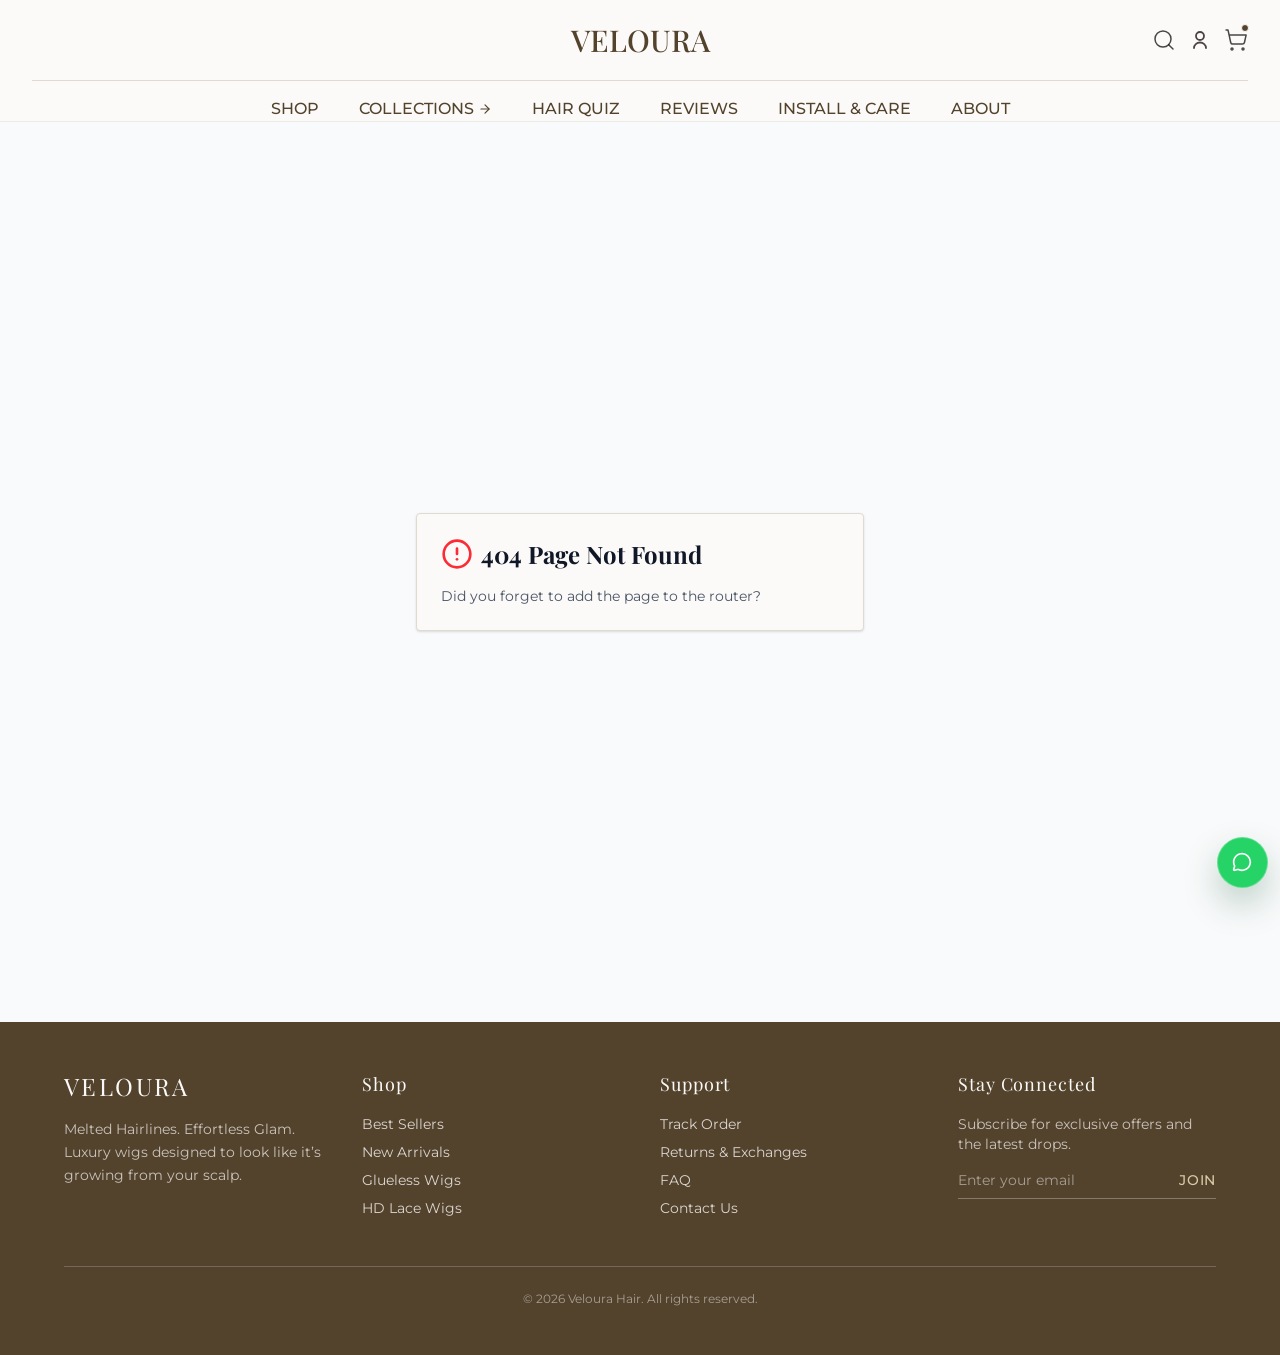
<file: index.html>
<!DOCTYPE html>
<html lang="en">
  <head>
    <meta charset="UTF-8" />
    <meta name="viewport" content="width=device-width, initial-scale=1.0, maximum-scale=1" />

    <meta property="og:title" content="Veloura Hair | Effortless Glam" />
    <meta property="og:description" content="Luxury wigs designed to look like it’s growing from your scalp. 100% Raw Human Hair." />
    <meta property="og:type" content="website" />
    <meta property="og:image" content="https://95093d3d-6821-4a78-bb94-66cf62847d0f-00-2h37op524ein7.worf.replit.dev/opengraph.jpg" />
    <meta name="twitter:card" content="summary_large_image" />
    <meta name="twitter:site" content="@replit" />
    <meta name="twitter:title" content="Veloura Hair | Effortless Glam" />
    <meta name="twitter:description" content="Luxury wigs designed to look like it’s growing from your scalp. 100% Raw Human Hair." />
    <meta name="twitter:image" content="https://95093d3d-6821-4a78-bb94-66cf62847d0f-00-2h37op524ein7.worf.replit.dev/opengraph.jpg" />

    <link rel="preconnect" href="https://fonts.googleapis.com">
    <link rel="preconnect" href="https://fonts.gstatic.com" crossorigin>
    <link href="https://fonts.googleapis.com/css2?family=Montserrat:wght@300;400;500;600&family=Playfair+Display:ital,wght@0,400;0,500;0,600;0,700;1,400;1,500&display=swap" rel="stylesheet">
    <script>
      (function () {
        var isAdmin =
          window.location.pathname === "/admin" ||
          window.location.pathname.indexOf("/admin/") === 0;
        var bundle = isAdmin
          ? {
              title: "Veloura Admin",
              favicon: "/admin/favicon.png",
              css: "/admin/assets/index-HhHmgmNl.css",
              js: "/admin/assets/index-D2XDVCKZ.js",
            }
          : {
              title: "Veloura Hair | Effortless Glam",
              favicon: "/favicon.png",
              css: "/assets/index-BTtPldg6.css?v=20260425-5",
              js: "/assets/index-CODWsF-p.js?v=20260425-5",
            };

        document.title = bundle.title;

        var favicon = document.createElement("link");
        favicon.rel = "icon";
        favicon.type = "image/png";
        favicon.href = bundle.favicon;
        document.head.appendChild(favicon);

        var stylesheet = document.createElement("link");
        stylesheet.rel = "stylesheet";
        stylesheet.crossOrigin = "";
        stylesheet.href = bundle.css;
        document.head.appendChild(stylesheet);

        var script = document.createElement("script");
        script.type = "module";
        script.crossOrigin = "";
        script.src = bundle.js;
        document.head.appendChild(script);
      })();
    </script>
  </head>
  <body>
    <div id="root"></div>
  </body>
</html>
</file>
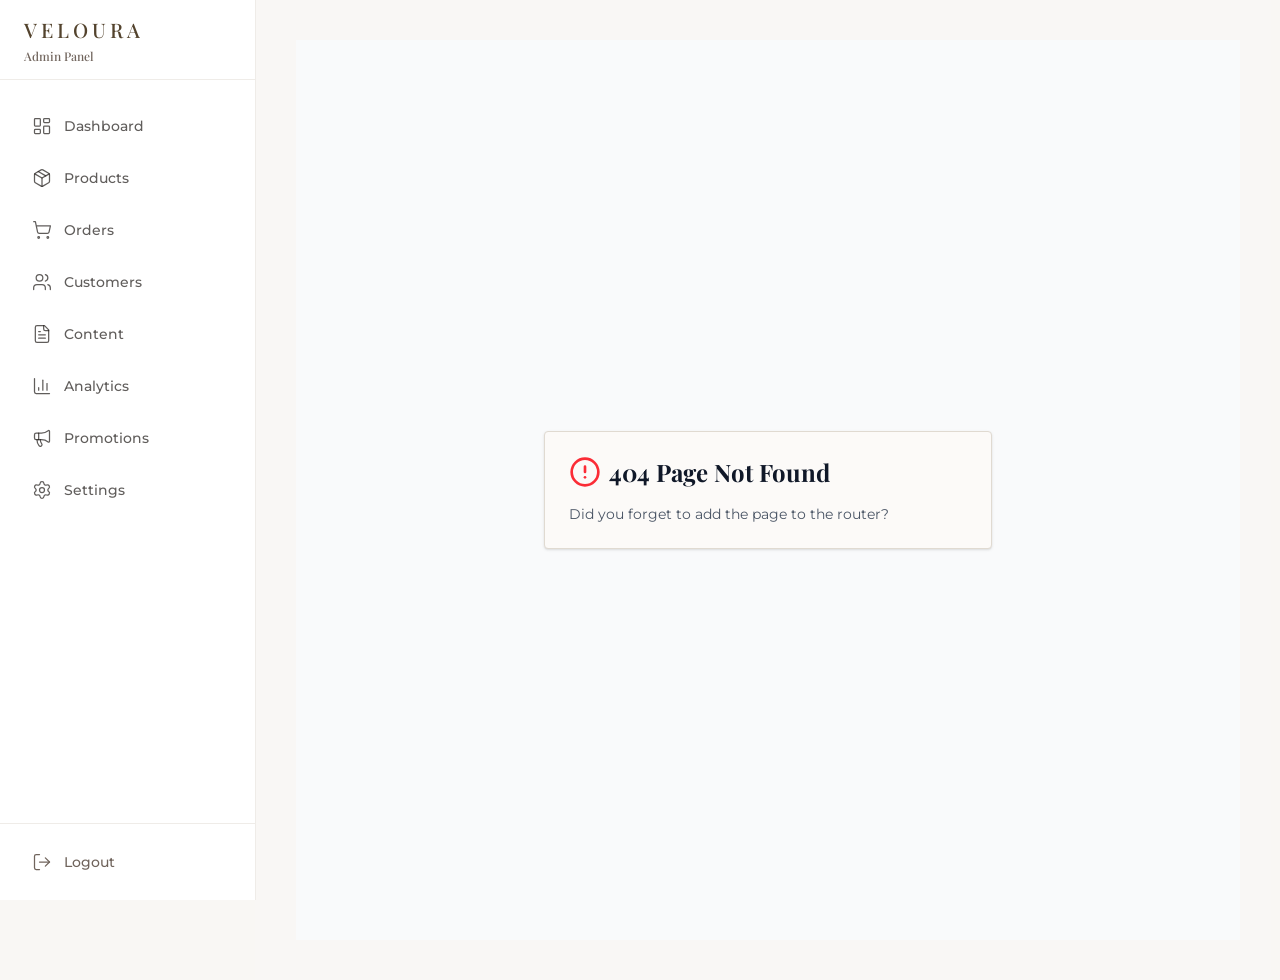
<file: admin/index.html>
<!DOCTYPE html>
<html lang="en">
  <head>
    <meta charset="UTF-8" />
    <meta name="viewport" content="width=device-width, initial-scale=1.0, maximum-scale=1" />

    <meta property="og:title" content="Veloura Hair | Effortless Glam" />
    <meta property="og:description" content="Luxury wigs designed to look like it’s growing from your scalp. 100% Raw Human Hair." />
    <meta property="og:type" content="website" />
    <meta property="og:image" content="https://95093d3d-6821-4a78-bb94-66cf62847d0f-00-2h37op524ein7.worf.replit.dev/opengraph.jpg" />
    <meta name="twitter:card" content="summary_large_image" />
    <meta name="twitter:site" content="@replit" />
    <meta name="twitter:title" content="Veloura Hair | Effortless Glam" />
    <meta name="twitter:description" content="Luxury wigs designed to look like it’s growing from your scalp. 100% Raw Human Hair." />
    <meta name="twitter:image" content="https://95093d3d-6821-4a78-bb94-66cf62847d0f-00-2h37op524ein7.worf.replit.dev/opengraph.jpg" />

    <link rel="icon" type="image/png" href="./favicon.png" />
    <link rel="preconnect" href="https://fonts.googleapis.com">
    <link rel="preconnect" href="https://fonts.gstatic.com" crossorigin>
    <link href="https://fonts.googleapis.com/css2?family=Montserrat:wght@300;400;500;600&family=Playfair+Display:ital,wght@0,400;0,500;0,600;0,700;1,400;1,500&display=swap" rel="stylesheet">
    <script type="module" crossorigin src="./assets/index-D2XDVCKZ.js"></script>
    <link rel="stylesheet" crossorigin href="./assets/index-HhHmgmNl.css">
  </head>
  <body>
    <div id="root"></div>
  </body>
</html>
</file>
<file: admin/assets/index-HhHmgmNl.css>
@layer properties{@supports (((-webkit-hyphens:none)) and (not (margin-trim:inline))) or ((-moz-orient:inline) and (not (color:rgb(from red r g b)))){*,:before,:after,::backdrop{--tw-translate-x:0;--tw-translate-y:0;--tw-translate-z:0;--tw-scale-x:1;--tw-scale-y:1;--tw-scale-z:1;--tw-rotate-x:initial;--tw-rotate-y:initial;--tw-rotate-z:initial;--tw-skew-x:initial;--tw-skew-y:initial;--tw-scroll-snap-strictness:proximity;--tw-space-y-reverse:0;--tw-space-x-reverse:0;--tw-divide-y-reverse:0;--tw-border-style:solid;--tw-gradient-position:initial;--tw-gradient-from:#0000;--tw-gradient-via:#0000;--tw-gradient-to:#0000;--tw-gradient-stops:initial;--tw-gradient-via-stops:initial;--tw-gradient-from-position:0%;--tw-gradient-via-position:50%;--tw-gradient-to-position:100%;--tw-leading:initial;--tw-font-weight:initial;--tw-tracking:initial;--tw-ordinal:initial;--tw-slashed-zero:initial;--tw-numeric-figure:initial;--tw-numeric-spacing:initial;--tw-numeric-fraction:initial;--tw-shadow:0 0 #0000;--tw-shadow-color:initial;--tw-shadow-alpha:100%;--tw-inset-shadow:0 0 #0000;--tw-inset-shadow-color:initial;--tw-inset-shadow-alpha:100%;--tw-ring-color:initial;--tw-ring-shadow:0 0 #0000;--tw-inset-ring-color:initial;--tw-inset-ring-shadow:0 0 #0000;--tw-ring-inset:initial;--tw-ring-offset-width:0px;--tw-ring-offset-color:#fff;--tw-ring-offset-shadow:0 0 #0000;--tw-outline-style:solid;--tw-blur:initial;--tw-brightness:initial;--tw-contrast:initial;--tw-grayscale:initial;--tw-hue-rotate:initial;--tw-invert:initial;--tw-opacity:initial;--tw-saturate:initial;--tw-sepia:initial;--tw-drop-shadow:initial;--tw-drop-shadow-color:initial;--tw-drop-shadow-alpha:100%;--tw-drop-shadow-size:initial;--tw-backdrop-blur:initial;--tw-backdrop-brightness:initial;--tw-backdrop-contrast:initial;--tw-backdrop-grayscale:initial;--tw-backdrop-hue-rotate:initial;--tw-backdrop-invert:initial;--tw-backdrop-opacity:initial;--tw-backdrop-saturate:initial;--tw-backdrop-sepia:initial;--tw-duration:initial;--tw-ease:initial;--tw-content:"";--tw-animation-delay:0s;--tw-animation-direction:normal;--tw-animation-duration:initial;--tw-animation-fill-mode:none;--tw-animation-iteration-count:1;--tw-enter-blur:0;--tw-enter-opacity:1;--tw-enter-rotate:0;--tw-enter-scale:1;--tw-enter-translate-x:0;--tw-enter-translate-y:0;--tw-exit-blur:0;--tw-exit-opacity:1;--tw-exit-rotate:0;--tw-exit-scale:1;--tw-exit-translate-x:0;--tw-exit-translate-y:0}}}@layer theme{:root,:host{--font-mono:ui-monospace,SFMono-Regular,Menlo,Monaco,Consolas,"Liberation Mono","Courier New",monospace;--color-red-50:oklch(97.1% .013 17.38);--color-red-100:oklch(93.6% .032 17.717);--color-red-200:oklch(88.5% .062 18.334);--color-red-300:oklch(80.8% .114 19.571);--color-red-400:oklch(70.4% .191 22.216);--color-red-500:oklch(63.7% .237 25.331);--color-red-600:oklch(57.7% .245 27.325);--color-red-700:oklch(50.5% .213 27.518);--color-amber-50:oklch(98.7% .022 95.277);--color-amber-100:oklch(96.2% .059 95.617);--color-amber-200:oklch(92.4% .12 95.746);--color-amber-600:oklch(66.6% .179 58.318);--color-amber-700:oklch(55.5% .163 48.998);--color-amber-800:oklch(47.3% .137 46.201);--color-green-100:oklch(96.2% .044 156.743);--color-green-600:oklch(62.7% .194 149.214);--color-green-700:oklch(52.7% .154 150.069);--color-blue-100:oklch(93.2% .032 255.585);--color-blue-700:oklch(48.8% .243 264.376);--color-purple-100:oklch(94.6% .033 307.174);--color-purple-700:oklch(49.6% .265 301.924);--color-gray-50:oklch(98.5% .002 247.839);--color-gray-600:oklch(44.6% .03 256.802);--color-gray-900:oklch(21% .034 264.665);--color-black:#000;--color-white:#fff;--spacing:.25rem;--container-xs:20rem;--container-sm:24rem;--container-md:28rem;--container-lg:32rem;--container-xl:36rem;--container-2xl:42rem;--container-3xl:48rem;--container-4xl:56rem;--container-5xl:64rem;--container-6xl:72rem;--container-7xl:80rem;--text-xs:.75rem;--text-xs--line-height:calc(1/.75);--text-sm:.875rem;--text-sm--line-height:calc(1.25/.875);--text-base:1rem;--text-base--line-height: 1.5 ;--text-lg:1.125rem;--text-lg--line-height:calc(1.75/1.125);--text-xl:1.25rem;--text-xl--line-height:calc(1.75/1.25);--text-2xl:1.5rem;--text-2xl--line-height:calc(2/1.5);--text-3xl:1.875rem;--text-3xl--line-height: 1.2 ;--text-4xl:2.25rem;--text-4xl--line-height:calc(2.5/2.25);--text-5xl:3rem;--text-5xl--line-height:1;--text-6xl:3.75rem;--text-6xl--line-height:1;--text-7xl:4.5rem;--text-7xl--line-height:1;--font-weight-light:300;--font-weight-normal:400;--font-weight-medium:500;--font-weight-semibold:600;--font-weight-bold:700;--tracking-tighter:-.05em;--tracking-tight:-.025em;--tracking-normal:0em;--tracking-wide:.025em;--tracking-wider:.05em;--tracking-widest:.1em;--leading-tight:1.25;--leading-snug:1.375;--leading-normal:1.5;--leading-relaxed:1.625;--drop-shadow-md:0 3px 3px #0000001f;--ease-in-out:cubic-bezier(.4,0,.2,1);--animate-spin:spin 1s linear infinite;--animate-ping:ping 1s cubic-bezier(0,0,.2,1)infinite;--animate-pulse:pulse 2s cubic-bezier(.4,0,.6,1)infinite;--blur-sm:8px;--blur-md:12px;--aspect-video:16/9;--default-transition-duration:.15s;--default-transition-timing-function:cubic-bezier(.4,0,.2,1);--default-font-family:"Montserrat",sans-serif;--default-mono-font-family:var(--font-mono);--color-border:var(--border)}}@layer base{*,:after,:before,::backdrop{box-sizing:border-box;border:0 solid;margin:0;padding:0}::file-selector-button{box-sizing:border-box;border:0 solid;margin:0;padding:0}html,:host{-webkit-text-size-adjust:100%;tab-size:4;line-height:1.5;font-family:var(--default-font-family,ui-sans-serif,system-ui,sans-serif,"Apple Color Emoji","Segoe UI Emoji","Segoe UI Symbol","Noto Color Emoji");font-feature-settings:var(--default-font-feature-settings,normal);font-variation-settings:var(--default-font-variation-settings,normal);-webkit-tap-highlight-color:transparent}hr{height:0;color:inherit;border-top-width:1px}abbr:where([title]){-webkit-text-decoration:underline dotted;text-decoration:underline dotted}h1,h2,h3,h4,h5,h6{font-size:inherit;font-weight:inherit}a{color:inherit;-webkit-text-decoration:inherit;text-decoration:inherit}b,strong{font-weight:bolder}code,kbd,samp,pre{font-family:var(--default-mono-font-family,ui-monospace,SFMono-Regular,Menlo,Monaco,Consolas,"Liberation Mono","Courier New",monospace);font-feature-settings:var(--default-mono-font-feature-settings,normal);font-variation-settings:var(--default-mono-font-variation-settings,normal);font-size:1em}small{font-size:80%}sub,sup{vertical-align:baseline;font-size:75%;line-height:0;position:relative}sub{bottom:-.25em}sup{top:-.5em}table{text-indent:0;border-color:inherit;border-collapse:collapse}:-moz-focusring{outline:auto}progress{vertical-align:baseline}summary{display:list-item}ol,ul,menu{list-style:none}img,svg,video,canvas,audio,iframe,embed,object{vertical-align:middle;display:block}img,video{max-width:100%;height:auto}button,input,select,optgroup,textarea{font:inherit;font-feature-settings:inherit;font-variation-settings:inherit;letter-spacing:inherit;color:inherit;opacity:1;background-color:#0000;border-radius:0}::file-selector-button{font:inherit;font-feature-settings:inherit;font-variation-settings:inherit;letter-spacing:inherit;color:inherit;opacity:1;background-color:#0000;border-radius:0}:where(select:is([multiple],[size])) optgroup{font-weight:bolder}:where(select:is([multiple],[size])) optgroup option{padding-inline-start:20px}::file-selector-button{margin-inline-end:4px}::placeholder{opacity:1}@supports (not ((-webkit-appearance:-apple-pay-button))) or (contain-intrinsic-size:1px){::placeholder{color:currentColor}@supports (color:color-mix(in lab,red,red)){::placeholder{color:color-mix(in oklab,currentcolor 50%,transparent)}}}textarea{resize:vertical}::-webkit-search-decoration{-webkit-appearance:none}::-webkit-date-and-time-value{min-height:1lh;text-align:inherit}::-webkit-datetime-edit{display:inline-flex}::-webkit-datetime-edit-fields-wrapper{padding:0}::-webkit-datetime-edit{padding-block:0}::-webkit-datetime-edit-year-field{padding-block:0}::-webkit-datetime-edit-month-field{padding-block:0}::-webkit-datetime-edit-day-field{padding-block:0}::-webkit-datetime-edit-hour-field{padding-block:0}::-webkit-datetime-edit-minute-field{padding-block:0}::-webkit-datetime-edit-second-field{padding-block:0}::-webkit-datetime-edit-millisecond-field{padding-block:0}::-webkit-datetime-edit-meridiem-field{padding-block:0}::-webkit-calendar-picker-indicator{line-height:1}:-moz-ui-invalid{box-shadow:none}button,input:where([type=button],[type=reset],[type=submit]){appearance:button}::file-selector-button{appearance:button}::-webkit-inner-spin-button{height:auto}::-webkit-outer-spin-button{height:auto}[hidden]:where(:not([hidden=until-found])){display:none!important}*{border-color:var(--border)}body{background-color:var(--background);color:var(--foreground);-webkit-font-smoothing:antialiased;-moz-osx-font-smoothing:grayscale;font-family:Montserrat,sans-serif}h1,h2,h3,h4,h5,h6{font-family:Playfair Display,serif}}@layer components;@layer utilities{.\@container\/field-group{container:field-group/inline-size}.pointer-events-auto{pointer-events:auto}.pointer-events-none{pointer-events:none}.invisible{visibility:hidden}.sr-only{clip-path:inset(50%);white-space:nowrap;border-width:0;width:1px;height:1px;margin:-1px;padding:0;position:absolute;overflow:hidden}.absolute{position:absolute}.fixed{position:fixed}.relative{position:relative}.sticky{position:sticky}.inset-0{inset:calc(var(--spacing)*0)}.inset-x-0{inset-inline:calc(var(--spacing)*0)}.inset-y-0{inset-block:calc(var(--spacing)*0)}.-top-2{top:calc(var(--spacing)*-2)}.-top-12{top:calc(var(--spacing)*-12)}.top-0{top:calc(var(--spacing)*0)}.top-1{top:calc(var(--spacing)*1)}.top-1\.5{top:calc(var(--spacing)*1.5)}.top-1\/2{top:50%}.top-2{top:calc(var(--spacing)*2)}.top-3\.5{top:calc(var(--spacing)*3.5)}.top-4{top:calc(var(--spacing)*4)}.top-24{top:calc(var(--spacing)*24)}.top-\[1px\]{top:1px}.top-\[50\%\]{top:50%}.top-\[60\%\]{top:60%}.top-full{top:100%}.-right-2{right:calc(var(--spacing)*-2)}.-right-12{right:calc(var(--spacing)*-12)}.right-0{right:calc(var(--spacing)*0)}.right-1{right:calc(var(--spacing)*1)}.right-2{right:calc(var(--spacing)*2)}.right-3{right:calc(var(--spacing)*3)}.right-4{right:calc(var(--spacing)*4)}.right-6{right:calc(var(--spacing)*6)}.-bottom-12{bottom:calc(var(--spacing)*-12)}.bottom-0{bottom:calc(var(--spacing)*0)}.bottom-4{bottom:calc(var(--spacing)*4)}.bottom-6{bottom:calc(var(--spacing)*6)}.-left-12{left:calc(var(--spacing)*-12)}.left-0{left:calc(var(--spacing)*0)}.left-1\/2{left:50%}.left-2{left:calc(var(--spacing)*2)}.left-3{left:calc(var(--spacing)*3)}.left-4{left:calc(var(--spacing)*4)}.left-6{left:calc(var(--spacing)*6)}.left-\[50\%\]{left:50%}.z-10{z-index:10}.z-20{z-index:20}.z-40{z-index:40}.z-50{z-index:50}.z-\[1\]{z-index:1}.z-\[100\]{z-index:100}.order-first{order:-9999}.order-last{order:9999}.col-span-1{grid-column:span 1/span 1}.col-span-2{grid-column:span 2/span 2}.col-span-3{grid-column:span 3/span 3}.col-span-6{grid-column:span 6/span 6}.\!m-0{margin:calc(var(--spacing)*0)!important}.-mx-1{margin-inline:calc(var(--spacing)*-1)}.mx-1{margin-inline:calc(var(--spacing)*1)}.mx-2{margin-inline:calc(var(--spacing)*2)}.mx-3\.5{margin-inline:calc(var(--spacing)*3.5)}.mx-4{margin-inline:calc(var(--spacing)*4)}.mx-auto{margin-inline:auto}.-my-2{margin-block:calc(var(--spacing)*-2)}.my-0{margin-block:calc(var(--spacing)*0)}.my-0\.5{margin-block:calc(var(--spacing)*.5)}.my-1{margin-block:calc(var(--spacing)*1)}.my-6{margin-block:calc(var(--spacing)*6)}.my-8{margin-block:calc(var(--spacing)*8)}.my-12{margin-block:calc(var(--spacing)*12)}.my-auto{margin-block:auto}.-mt-4{margin-top:calc(var(--spacing)*-4)}.mt-0\.5{margin-top:calc(var(--spacing)*.5)}.mt-1{margin-top:calc(var(--spacing)*1)}.mt-1\.5{margin-top:calc(var(--spacing)*1.5)}.mt-2{margin-top:calc(var(--spacing)*2)}.mt-3{margin-top:calc(var(--spacing)*3)}.mt-4{margin-top:calc(var(--spacing)*4)}.mt-6{margin-top:calc(var(--spacing)*6)}.mt-8{margin-top:calc(var(--spacing)*8)}.mt-12{margin-top:calc(var(--spacing)*12)}.mt-20{margin-top:calc(var(--spacing)*20)}.mt-24{margin-top:calc(var(--spacing)*24)}.mt-auto{margin-top:auto}.-mr-2{margin-right:calc(var(--spacing)*-2)}.mr-1{margin-right:calc(var(--spacing)*1)}.mr-2{margin-right:calc(var(--spacing)*2)}.mb-1{margin-bottom:calc(var(--spacing)*1)}.mb-2{margin-bottom:calc(var(--spacing)*2)}.mb-3{margin-bottom:calc(var(--spacing)*3)}.mb-4{margin-bottom:calc(var(--spacing)*4)}.mb-6{margin-bottom:calc(var(--spacing)*6)}.mb-8{margin-bottom:calc(var(--spacing)*8)}.mb-10{margin-bottom:calc(var(--spacing)*10)}.mb-12{margin-bottom:calc(var(--spacing)*12)}.mb-16{margin-bottom:calc(var(--spacing)*16)}.-ml-2{margin-left:calc(var(--spacing)*-2)}.-ml-4{margin-left:calc(var(--spacing)*-4)}.ml-1{margin-left:calc(var(--spacing)*1)}.ml-2{margin-left:calc(var(--spacing)*2)}.ml-4{margin-left:calc(var(--spacing)*4)}.ml-auto{margin-left:auto}.line-clamp-2{-webkit-line-clamp:2;-webkit-box-orient:vertical;display:-webkit-box;overflow:hidden}.block{display:block}.flex{display:flex}.grid{display:grid}.hidden{display:none}.inline-flex{display:inline-flex}.table{display:table}.aspect-\[3\/4\]{aspect-ratio:3/4}.aspect-\[4\/5\]{aspect-ratio:4/5}.aspect-\[9\/16\]{aspect-ratio:9/16}.aspect-square{aspect-ratio:1}.aspect-video{aspect-ratio:var(--aspect-video)}.size-4{width:calc(var(--spacing)*4);height:calc(var(--spacing)*4)}.size-6{width:calc(var(--spacing)*6);height:calc(var(--spacing)*6)}.size-8{width:calc(var(--spacing)*8);height:calc(var(--spacing)*8)}.size-10{width:calc(var(--spacing)*10);height:calc(var(--spacing)*10)}.size-\[--cell-size\]{width:--cell-size;height:--cell-size}.h-1\.5{height:calc(var(--spacing)*1.5)}.h-2{height:calc(var(--spacing)*2)}.h-2\.5{height:calc(var(--spacing)*2.5)}.h-3{height:calc(var(--spacing)*3)}.h-3\.5{height:calc(var(--spacing)*3.5)}.h-4{height:calc(var(--spacing)*4)}.h-5{height:calc(var(--spacing)*5)}.h-6{height:calc(var(--spacing)*6)}.h-7{height:calc(var(--spacing)*7)}.h-8{height:calc(var(--spacing)*8)}.h-9{height:calc(var(--spacing)*9)}.h-10{height:calc(var(--spacing)*10)}.h-12{height:calc(var(--spacing)*12)}.h-16{height:calc(var(--spacing)*16)}.h-20{height:calc(var(--spacing)*20)}.h-24{height:calc(var(--spacing)*24)}.h-32{height:calc(var(--spacing)*32)}.h-64{height:calc(var(--spacing)*64)}.h-\[--cell-size\]{height:--cell-size}.h-\[1px\]{height:1px}.h-\[85vh\]{height:85vh}.h-\[var\(--radix-navigation-menu-viewport-height\)\]{height:var(--radix-navigation-menu-viewport-height)}.h-\[var\(--radix-select-trigger-height\)\]{height:var(--radix-select-trigger-height)}.h-auto{height:auto}.h-full{height:100%}.h-px{height:1px}.h-screen{height:100vh}.h-svh{height:100svh}.max-h-\[--radix-context-menu-content-available-height\]{max-height:--radix-context-menu-content-available-height}.max-h-\[--radix-select-content-available-height\]{max-height:--radix-select-content-available-height}.max-h-\[90vh\]{max-height:90vh}.max-h-\[300px\]{max-height:300px}.max-h-\[var\(--radix-dropdown-menu-content-available-height\)\]{max-height:var(--radix-dropdown-menu-content-available-height)}.max-h-screen{max-height:100vh}.min-h-0{min-height:calc(var(--spacing)*0)}.min-h-8{min-height:calc(var(--spacing)*8)}.min-h-9{min-height:calc(var(--spacing)*9)}.min-h-10{min-height:calc(var(--spacing)*10)}.min-h-\[60px\]{min-height:60px}.min-h-\[60vh\]{min-height:60vh}.min-h-\[70vh\]{min-height:70vh}.min-h-screen{min-height:100vh}.min-h-svh{min-height:100svh}.w-0{width:calc(var(--spacing)*0)}.w-1{width:calc(var(--spacing)*1)}.w-1\.5{width:calc(var(--spacing)*1.5)}.w-2{width:calc(var(--spacing)*2)}.w-2\.5{width:calc(var(--spacing)*2.5)}.w-3{width:calc(var(--spacing)*3)}.w-3\.5{width:calc(var(--spacing)*3.5)}.w-3\/4{width:75%}.w-4{width:calc(var(--spacing)*4)}.w-5{width:calc(var(--spacing)*5)}.w-6{width:calc(var(--spacing)*6)}.w-7{width:calc(var(--spacing)*7)}.w-8{width:calc(var(--spacing)*8)}.w-9{width:calc(var(--spacing)*9)}.w-10{width:calc(var(--spacing)*10)}.w-12{width:calc(var(--spacing)*12)}.w-16{width:calc(var(--spacing)*16)}.w-20{width:calc(var(--spacing)*20)}.w-24{width:calc(var(--spacing)*24)}.w-28{width:calc(var(--spacing)*28)}.w-32{width:calc(var(--spacing)*32)}.w-64{width:calc(var(--spacing)*64)}.w-72{width:calc(var(--spacing)*72)}.w-\[--cell-size\]{width:--cell-size}.w-\[1px\]{width:1px}.w-\[8\%\]{width:8%}.w-\[100px\]{width:100px}.w-\[var\(--sidebar-width\)\]{width:var(--sidebar-width)}.w-auto{width:auto}.w-fit{width:fit-content}.w-full{width:100%}.w-max{width:max-content}.w-px{width:1px}.max-w-2xl{max-width:var(--container-2xl)}.max-w-3xl{max-width:var(--container-3xl)}.max-w-4xl{max-width:var(--container-4xl)}.max-w-5xl{max-width:var(--container-5xl)}.max-w-6xl{max-width:var(--container-6xl)}.max-w-7xl{max-width:var(--container-7xl)}.max-w-\[400px\]{max-width:400px}.max-w-\[var\(--skeleton-width\)\]{max-width:var(--skeleton-width)}.max-w-lg{max-width:var(--container-lg)}.max-w-max{max-width:max-content}.max-w-md{max-width:var(--container-md)}.max-w-sm{max-width:var(--container-sm)}.max-w-xl{max-width:var(--container-xl)}.max-w-xs{max-width:var(--container-xs)}.min-w-0{min-width:calc(var(--spacing)*0)}.min-w-5{min-width:calc(var(--spacing)*5)}.min-w-8{min-width:calc(var(--spacing)*8)}.min-w-9{min-width:calc(var(--spacing)*9)}.min-w-10{min-width:calc(var(--spacing)*10)}.min-w-\[--cell-size\]{min-width:--cell-size}.min-w-\[8rem\]{min-width:8rem}.min-w-\[12rem\]{min-width:12rem}.min-w-\[85vw\]{min-width:85vw}.min-w-\[var\(--radix-select-trigger-width\)\]{min-width:var(--radix-select-trigger-width)}.flex-1{flex:1}.flex-shrink-0,.shrink-0{flex-shrink:0}.flex-grow,.grow{flex-grow:1}.grow-0{flex-grow:0}.basis-full{flex-basis:100%}.caption-bottom{caption-side:bottom}.border-collapse{border-collapse:collapse}.origin-\[--radix-context-menu-content-transform-origin\]{transform-origin:--radix-context-menu-content-transform-origin}.origin-\[--radix-dropdown-menu-content-transform-origin\]{transform-origin:--radix-dropdown-menu-content-transform-origin}.origin-\[--radix-hover-card-content-transform-origin\]{transform-origin:--radix-hover-card-content-transform-origin}.origin-\[--radix-menubar-content-transform-origin\]{transform-origin:--radix-menubar-content-transform-origin}.origin-\[--radix-popover-content-transform-origin\]{transform-origin:--radix-popover-content-transform-origin}.origin-\[--radix-select-content-transform-origin\]{transform-origin:--radix-select-content-transform-origin}.origin-\[--radix-tooltip-content-transform-origin\]{transform-origin:--radix-tooltip-content-transform-origin}.-translate-x-1\/2{--tw-translate-x: -50% ;translate:var(--tw-translate-x)var(--tw-translate-y)}.-translate-x-px{--tw-translate-x:-1px;translate:var(--tw-translate-x)var(--tw-translate-y)}.translate-x-\[-50\%\]{--tw-translate-x:-50%;translate:var(--tw-translate-x)var(--tw-translate-y)}.translate-x-px{--tw-translate-x:1px;translate:var(--tw-translate-x)var(--tw-translate-y)}.-translate-y-1\/2{--tw-translate-y: -50% ;translate:var(--tw-translate-x)var(--tw-translate-y)}.translate-y-4{--tw-translate-y:calc(var(--spacing)*4);translate:var(--tw-translate-x)var(--tw-translate-y)}.translate-y-\[-50\%\]{--tw-translate-y:-50%;translate:var(--tw-translate-x)var(--tw-translate-y)}.scale-105{--tw-scale-x:105%;--tw-scale-y:105%;--tw-scale-z:105%;scale:var(--tw-scale-x)var(--tw-scale-y)}.scale-110{--tw-scale-x:110%;--tw-scale-y:110%;--tw-scale-z:110%;scale:var(--tw-scale-x)var(--tw-scale-y)}.rotate-45{rotate:45deg}.rotate-90{rotate:90deg}.transform{transform:var(--tw-rotate-x,)var(--tw-rotate-y,)var(--tw-rotate-z,)var(--tw-skew-x,)var(--tw-skew-y,)}.animate-caret-blink{animation:1.25s ease-out infinite caret-blink}.animate-in{animation:enter var(--tw-animation-duration,var(--tw-duration,.15s))var(--tw-ease,ease)var(--tw-animation-delay,0s)var(--tw-animation-iteration-count,1)var(--tw-animation-direction,normal)var(--tw-animation-fill-mode,none)}.animate-ping{animation:var(--animate-ping)}.animate-pulse{animation:var(--animate-pulse)}.animate-spin{animation:var(--animate-spin)}.cursor-crosshair{cursor:crosshair}.cursor-default{cursor:default}.cursor-pointer{cursor:pointer}.cursor-text{cursor:text}.touch-none{touch-action:none}.resize-none{resize:none}.snap-x{scroll-snap-type:x var(--tw-scroll-snap-strictness)}.snap-center{scroll-snap-align:center}.list-disc{list-style-type:disc}.list-none{list-style-type:none}.grid-cols-1{grid-template-columns:repeat(1,minmax(0,1fr))}.grid-cols-2{grid-template-columns:repeat(2,minmax(0,1fr))}.grid-cols-3{grid-template-columns:repeat(3,minmax(0,1fr))}.grid-cols-4{grid-template-columns:repeat(4,minmax(0,1fr))}.grid-cols-12{grid-template-columns:repeat(12,minmax(0,1fr))}.flex-col{flex-direction:column}.flex-col-reverse{flex-direction:column-reverse}.flex-row{flex-direction:row}.flex-wrap{flex-wrap:wrap}.place-content-center{place-content:center}.items-center{align-items:center}.items-end{align-items:flex-end}.items-start{align-items:flex-start}.items-stretch{align-items:stretch}.justify-between{justify-content:space-between}.justify-center{justify-content:center}.justify-end{justify-content:flex-end}.justify-start{justify-content:flex-start}.gap-0\.5{gap:calc(var(--spacing)*.5)}.gap-1{gap:calc(var(--spacing)*1)}.gap-1\.5{gap:calc(var(--spacing)*1.5)}.gap-2{gap:calc(var(--spacing)*2)}.gap-2\.5{gap:calc(var(--spacing)*2.5)}.gap-3{gap:calc(var(--spacing)*3)}.gap-4{gap:calc(var(--spacing)*4)}.gap-6{gap:calc(var(--spacing)*6)}.gap-7{gap:calc(var(--spacing)*7)}.gap-8{gap:calc(var(--spacing)*8)}.gap-10{gap:calc(var(--spacing)*10)}.gap-12{gap:calc(var(--spacing)*12)}:where(.space-y-1>:not(:last-child)){--tw-space-y-reverse:0;margin-block-start:calc(calc(var(--spacing)*1)*var(--tw-space-y-reverse));margin-block-end:calc(calc(var(--spacing)*1)*calc(1 - var(--tw-space-y-reverse)))}:where(.space-y-1\.5>:not(:last-child)){--tw-space-y-reverse:0;margin-block-start:calc(calc(var(--spacing)*1.5)*var(--tw-space-y-reverse));margin-block-end:calc(calc(var(--spacing)*1.5)*calc(1 - var(--tw-space-y-reverse)))}:where(.space-y-2>:not(:last-child)){--tw-space-y-reverse:0;margin-block-start:calc(calc(var(--spacing)*2)*var(--tw-space-y-reverse));margin-block-end:calc(calc(var(--spacing)*2)*calc(1 - var(--tw-space-y-reverse)))}:where(.space-y-3>:not(:last-child)){--tw-space-y-reverse:0;margin-block-start:calc(calc(var(--spacing)*3)*var(--tw-space-y-reverse));margin-block-end:calc(calc(var(--spacing)*3)*calc(1 - var(--tw-space-y-reverse)))}:where(.space-y-4>:not(:last-child)){--tw-space-y-reverse:0;margin-block-start:calc(calc(var(--spacing)*4)*var(--tw-space-y-reverse));margin-block-end:calc(calc(var(--spacing)*4)*calc(1 - var(--tw-space-y-reverse)))}:where(.space-y-5>:not(:last-child)){--tw-space-y-reverse:0;margin-block-start:calc(calc(var(--spacing)*5)*var(--tw-space-y-reverse));margin-block-end:calc(calc(var(--spacing)*5)*calc(1 - var(--tw-space-y-reverse)))}:where(.space-y-6>:not(:last-child)){--tw-space-y-reverse:0;margin-block-start:calc(calc(var(--spacing)*6)*var(--tw-space-y-reverse));margin-block-end:calc(calc(var(--spacing)*6)*calc(1 - var(--tw-space-y-reverse)))}:where(.space-y-8>:not(:last-child)){--tw-space-y-reverse:0;margin-block-start:calc(calc(var(--spacing)*8)*var(--tw-space-y-reverse));margin-block-end:calc(calc(var(--spacing)*8)*calc(1 - var(--tw-space-y-reverse)))}:where(.space-y-16>:not(:last-child)){--tw-space-y-reverse:0;margin-block-start:calc(calc(var(--spacing)*16)*var(--tw-space-y-reverse));margin-block-end:calc(calc(var(--spacing)*16)*calc(1 - var(--tw-space-y-reverse)))}.gap-x-4{column-gap:calc(var(--spacing)*4)}:where(.-space-x-3>:not(:last-child)){--tw-space-x-reverse:0;margin-inline-start:calc(calc(var(--spacing)*-3)*var(--tw-space-x-reverse));margin-inline-end:calc(calc(var(--spacing)*-3)*calc(1 - var(--tw-space-x-reverse)))}:where(.space-x-1>:not(:last-child)){--tw-space-x-reverse:0;margin-inline-start:calc(calc(var(--spacing)*1)*var(--tw-space-x-reverse));margin-inline-end:calc(calc(var(--spacing)*1)*calc(1 - var(--tw-space-x-reverse)))}:where(.space-x-2>:not(:last-child)){--tw-space-x-reverse:0;margin-inline-start:calc(calc(var(--spacing)*2)*var(--tw-space-x-reverse));margin-inline-end:calc(calc(var(--spacing)*2)*calc(1 - var(--tw-space-x-reverse)))}:where(.space-x-4>:not(:last-child)){--tw-space-x-reverse:0;margin-inline-start:calc(calc(var(--spacing)*4)*var(--tw-space-x-reverse));margin-inline-end:calc(calc(var(--spacing)*4)*calc(1 - var(--tw-space-x-reverse)))}.gap-y-10{row-gap:calc(var(--spacing)*10)}:where(.divide-y>:not(:last-child)){--tw-divide-y-reverse:0;border-bottom-style:var(--tw-border-style);border-top-style:var(--tw-border-style);border-top-width:calc(1px*var(--tw-divide-y-reverse));border-bottom-width:calc(1px*calc(1 - var(--tw-divide-y-reverse)))}:where(.divide-border\/50>:not(:last-child)){border-color:var(--border)}@supports (color:color-mix(in lab,red,red)){:where(.divide-border\/50>:not(:last-child)){border-color:color-mix(in oklab,var(--border)50%,transparent)}}.self-stretch{align-self:stretch}.truncate{text-overflow:ellipsis;white-space:nowrap;overflow:hidden}.overflow-auto{overflow:auto}.overflow-hidden{overflow:hidden}.overflow-x-auto{overflow-x:auto}.overflow-x-hidden{overflow-x:hidden}.overflow-y-auto{overflow-y:auto}.rounded{border-radius:.25rem}.rounded-\[2px\]{border-radius:2px}.rounded-\[calc\(var\(--radius\)-5px\)\]{border-radius:calc(var(--radius) - 5px)}.rounded-\[inherit\]{border-radius:inherit}.rounded-full{border-radius:3.40282e38px}.rounded-lg{border-radius:var(--radius)}.rounded-md{border-radius:calc(var(--radius) - 2px)}.rounded-none{border-radius:0}.rounded-sm{border-radius:calc(var(--radius) - 4px)}.rounded-xl{border-radius:calc(var(--radius) + 4px)}.rounded-t-\[10px\]{border-top-left-radius:10px;border-top-right-radius:10px}.rounded-t-sm{border-top-left-radius:calc(var(--radius) - 4px);border-top-right-radius:calc(var(--radius) - 4px)}.rounded-l-md{border-top-left-radius:calc(var(--radius) - 2px);border-bottom-left-radius:calc(var(--radius) - 2px)}.rounded-tl-sm{border-top-left-radius:calc(var(--radius) - 4px)}.rounded-r-md{border-top-right-radius:calc(var(--radius) - 2px);border-bottom-right-radius:calc(var(--radius) - 2px)}.border{border-style:var(--tw-border-style);border-width:1px}.border-0{border-style:var(--tw-border-style);border-width:0}.border-2{border-style:var(--tw-border-style);border-width:2px}.border-\[1\.5px\]{border-style:var(--tw-border-style);border-width:1.5px}.border-y{border-block-style:var(--tw-border-style);border-block-width:1px}.border-t{border-top-style:var(--tw-border-style);border-top-width:1px}.border-r{border-right-style:var(--tw-border-style);border-right-width:1px}.border-b{border-bottom-style:var(--tw-border-style);border-bottom-width:1px}.border-b-2{border-bottom-style:var(--tw-border-style);border-bottom-width:2px}.border-l{border-left-style:var(--tw-border-style);border-left-width:1px}.border-dashed{--tw-border-style:dashed;border-style:dashed}.border-none{--tw-border-style:none;border-style:none}.\[border-color\:var\(--badge-outline\)\]{border-color:var(--badge-outline)}.\[border-color\:var\(--button-outline\)\]{border-color:var(--button-outline)}.border-\[--color-border\]{border-color:--color-border}.border-accent\/20{border-color:var(--accent)}@supports (color:color-mix(in lab,red,red)){.border-accent\/20{border-color:color-mix(in oklab,var(--accent)20%,transparent)}}.border-amber-200{border-color:var(--color-amber-200)}.border-background{border-color:var(--background)}.border-border,.border-border\/30{border-color:var(--border)}@supports (color:color-mix(in lab,red,red)){.border-border\/30{border-color:color-mix(in oklab,var(--border)30%,transparent)}}.border-border\/50{border-color:var(--border)}@supports (color:color-mix(in lab,red,red)){.border-border\/50{border-color:color-mix(in oklab,var(--border)50%,transparent)}}.border-border\/80{border-color:var(--border)}@supports (color:color-mix(in lab,red,red)){.border-border\/80{border-color:color-mix(in oklab,var(--border)80%,transparent)}}.border-destructive,.border-destructive\/50{border-color:var(--destructive)}@supports (color:color-mix(in lab,red,red)){.border-destructive\/50{border-color:color-mix(in oklab,var(--destructive)50%,transparent)}}.border-input{border-color:var(--input)}.border-muted-foreground{border-color:var(--muted-foreground)}.border-primary{border-color:var(--primary)}.border-primary-foreground\/20{border-color:var(--primary-foreground)}@supports (color:color-mix(in lab,red,red)){.border-primary-foreground\/20{border-color:color-mix(in oklab,var(--primary-foreground)20%,transparent)}}.border-primary-foreground\/30{border-color:var(--primary-foreground)}@supports (color:color-mix(in lab,red,red)){.border-primary-foreground\/30{border-color:color-mix(in oklab,var(--primary-foreground)30%,transparent)}}.border-primary\/30{border-color:var(--primary)}@supports (color:color-mix(in lab,red,red)){.border-primary\/30{border-color:color-mix(in oklab,var(--primary)30%,transparent)}}.border-primary\/50{border-color:var(--primary)}@supports (color:color-mix(in lab,red,red)){.border-primary\/50{border-color:color-mix(in oklab,var(--primary)50%,transparent)}}.border-red-200{border-color:var(--color-red-200)}.border-transparent{border-color:#0000}.border-white\/20{border-color:#fff3}@supports (color:color-mix(in lab,red,red)){.border-white\/20{border-color:color-mix(in oklab,var(--color-white)20%,transparent)}}.border-white\/30{border-color:#ffffff4d}@supports (color:color-mix(in lab,red,red)){.border-white\/30{border-color:color-mix(in oklab,var(--color-white)30%,transparent)}}.border-t-transparent{border-top-color:#0000}.border-l-transparent{border-left-color:#0000}.bg-\[\#2a1b15\]{background-color:#2a1b15}.bg-\[\#25D366\]{background-color:#25d366}.bg-\[\#ffc439\]{background-color:#ffc439}.bg-\[--color-bg\]{background-color:--color-bg}.bg-accent{background-color:var(--accent)}.bg-amber-50{background-color:var(--color-amber-50)}.bg-amber-100{background-color:var(--color-amber-100)}.bg-amber-600{background-color:var(--color-amber-600)}.bg-background,.bg-background\/80{background-color:var(--background)}@supports (color:color-mix(in lab,red,red)){.bg-background\/80{background-color:color-mix(in oklab,var(--background)80%,transparent)}}.bg-background\/95{background-color:var(--background)}@supports (color:color-mix(in lab,red,red)){.bg-background\/95{background-color:color-mix(in oklab,var(--background)95%,transparent)}}.bg-black{background-color:var(--color-black)}.bg-black\/20{background-color:#0003}@supports (color:color-mix(in lab,red,red)){.bg-black\/20{background-color:color-mix(in oklab,var(--color-black)20%,transparent)}}.bg-black\/40{background-color:#0006}@supports (color:color-mix(in lab,red,red)){.bg-black\/40{background-color:color-mix(in oklab,var(--color-black)40%,transparent)}}.bg-black\/50{background-color:#00000080}@supports (color:color-mix(in lab,red,red)){.bg-black\/50{background-color:color-mix(in oklab,var(--color-black)50%,transparent)}}.bg-black\/60{background-color:#0009}@supports (color:color-mix(in lab,red,red)){.bg-black\/60{background-color:color-mix(in oklab,var(--color-black)60%,transparent)}}.bg-black\/80{background-color:#000c}@supports (color:color-mix(in lab,red,red)){.bg-black\/80{background-color:color-mix(in oklab,var(--color-black)80%,transparent)}}.bg-blue-100{background-color:var(--color-blue-100)}.bg-border,.bg-border\/50{background-color:var(--border)}@supports (color:color-mix(in lab,red,red)){.bg-border\/50{background-color:color-mix(in oklab,var(--border)50%,transparent)}}.bg-card{background-color:var(--card)}.bg-destructive{background-color:var(--destructive)}.bg-foreground{background-color:var(--foreground)}.bg-gray-50{background-color:var(--color-gray-50)}.bg-green-100{background-color:var(--color-green-100)}.bg-green-600{background-color:var(--color-green-600)}.bg-input{background-color:var(--input)}.bg-muted{background-color:var(--muted)}.bg-muted-foreground{background-color:var(--muted-foreground)}.bg-muted\/50{background-color:var(--muted)}@supports (color:color-mix(in lab,red,red)){.bg-muted\/50{background-color:color-mix(in oklab,var(--muted)50%,transparent)}}.bg-popover{background-color:var(--popover)}.bg-primary,.bg-primary\/5{background-color:var(--primary)}@supports (color:color-mix(in lab,red,red)){.bg-primary\/5{background-color:color-mix(in oklab,var(--primary)5%,transparent)}}.bg-primary\/10{background-color:var(--primary)}@supports (color:color-mix(in lab,red,red)){.bg-primary\/10{background-color:color-mix(in oklab,var(--primary)10%,transparent)}}.bg-primary\/20{background-color:var(--primary)}@supports (color:color-mix(in lab,red,red)){.bg-primary\/20{background-color:color-mix(in oklab,var(--primary)20%,transparent)}}.bg-primary\/80{background-color:var(--primary)}@supports (color:color-mix(in lab,red,red)){.bg-primary\/80{background-color:color-mix(in oklab,var(--primary)80%,transparent)}}.bg-purple-100{background-color:var(--color-purple-100)}.bg-red-50{background-color:var(--color-red-50)}.bg-red-100{background-color:var(--color-red-100)}.bg-secondary,.bg-secondary\/5{background-color:var(--secondary)}@supports (color:color-mix(in lab,red,red)){.bg-secondary\/5{background-color:color-mix(in oklab,var(--secondary)5%,transparent)}}.bg-secondary\/10{background-color:var(--secondary)}@supports (color:color-mix(in lab,red,red)){.bg-secondary\/10{background-color:color-mix(in oklab,var(--secondary)10%,transparent)}}.bg-secondary\/20{background-color:var(--secondary)}@supports (color:color-mix(in lab,red,red)){.bg-secondary\/20{background-color:color-mix(in oklab,var(--secondary)20%,transparent)}}.bg-secondary\/30{background-color:var(--secondary)}@supports (color:color-mix(in lab,red,red)){.bg-secondary\/30{background-color:color-mix(in oklab,var(--secondary)30%,transparent)}}.bg-secondary\/50{background-color:var(--secondary)}@supports (color:color-mix(in lab,red,red)){.bg-secondary\/50{background-color:color-mix(in oklab,var(--secondary)50%,transparent)}}.bg-transparent{background-color:#0000}.bg-white{background-color:var(--color-white)}.bg-white\/20{background-color:#fff3}@supports (color:color-mix(in lab,red,red)){.bg-white\/20{background-color:color-mix(in oklab,var(--color-white)20%,transparent)}}.bg-white\/80{background-color:#fffc}@supports (color:color-mix(in lab,red,red)){.bg-white\/80{background-color:color-mix(in oklab,var(--color-white)80%,transparent)}}.bg-white\/90{background-color:#ffffffe6}@supports (color:color-mix(in lab,red,red)){.bg-white\/90{background-color:color-mix(in oklab,var(--color-white)90%,transparent)}}.bg-gradient-to-r{--tw-gradient-position:to right in oklab;background-image:linear-gradient(var(--tw-gradient-stops))}.bg-gradient-to-t{--tw-gradient-position:to top in oklab;background-image:linear-gradient(var(--tw-gradient-stops))}.from-black\/60{--tw-gradient-from:#0009}@supports (color:color-mix(in lab,red,red)){.from-black\/60{--tw-gradient-from:color-mix(in oklab,var(--color-black)60%,transparent)}}.from-black\/60{--tw-gradient-stops:var(--tw-gradient-via-stops,var(--tw-gradient-position),var(--tw-gradient-from)var(--tw-gradient-from-position),var(--tw-gradient-to)var(--tw-gradient-to-position))}.from-transparent{--tw-gradient-from:transparent;--tw-gradient-stops:var(--tw-gradient-via-stops,var(--tw-gradient-position),var(--tw-gradient-from)var(--tw-gradient-from-position),var(--tw-gradient-to)var(--tw-gradient-to-position))}.via-accent\/30{--tw-gradient-via:var(--accent)}@supports (color:color-mix(in lab,red,red)){.via-accent\/30{--tw-gradient-via:color-mix(in oklab,var(--accent)30%,transparent)}}.via-accent\/30{--tw-gradient-via-stops:var(--tw-gradient-position),var(--tw-gradient-from)var(--tw-gradient-from-position),var(--tw-gradient-via)var(--tw-gradient-via-position),var(--tw-gradient-to)var(--tw-gradient-to-position);--tw-gradient-stops:var(--tw-gradient-via-stops)}.via-black\/20{--tw-gradient-via:#0003}@supports (color:color-mix(in lab,red,red)){.via-black\/20{--tw-gradient-via:color-mix(in oklab,var(--color-black)20%,transparent)}}.via-black\/20{--tw-gradient-via-stops:var(--tw-gradient-position),var(--tw-gradient-from)var(--tw-gradient-from-position),var(--tw-gradient-via)var(--tw-gradient-via-position),var(--tw-gradient-to)var(--tw-gradient-to-position);--tw-gradient-stops:var(--tw-gradient-via-stops)}.to-transparent{--tw-gradient-to:transparent;--tw-gradient-stops:var(--tw-gradient-via-stops,var(--tw-gradient-position),var(--tw-gradient-from)var(--tw-gradient-from-position),var(--tw-gradient-to)var(--tw-gradient-to-position))}.fill-current{fill:currentColor}.fill-primary{fill:var(--primary)}.stroke-1{stroke-width:1px}.object-cover{object-fit:cover}.object-center{object-position:center}.p-0{padding:calc(var(--spacing)*0)}.p-1{padding:calc(var(--spacing)*1)}.p-1\.5{padding:calc(var(--spacing)*1.5)}.p-2{padding:calc(var(--spacing)*2)}.p-3{padding:calc(var(--spacing)*3)}.p-4{padding:calc(var(--spacing)*4)}.p-6{padding:calc(var(--spacing)*6)}.p-8{padding:calc(var(--spacing)*8)}.p-12{padding:calc(var(--spacing)*12)}.p-\[1px\]{padding:1px}.px-1{padding-inline:calc(var(--spacing)*1)}.px-1\.5{padding-inline:calc(var(--spacing)*1.5)}.px-2{padding-inline:calc(var(--spacing)*2)}.px-2\.5{padding-inline:calc(var(--spacing)*2.5)}.px-3{padding-inline:calc(var(--spacing)*3)}.px-4{padding-inline:calc(var(--spacing)*4)}.px-6{padding-inline:calc(var(--spacing)*6)}.px-8{padding-inline:calc(var(--spacing)*8)}.px-10{padding-inline:calc(var(--spacing)*10)}.px-\[--cell-size\]{padding-inline:--cell-size}.py-0\.5{padding-block:calc(var(--spacing)*.5)}.py-1{padding-block:calc(var(--spacing)*1)}.py-1\.5{padding-block:calc(var(--spacing)*1.5)}.py-2{padding-block:calc(var(--spacing)*2)}.py-2\.5{padding-block:calc(var(--spacing)*2.5)}.py-3{padding-block:calc(var(--spacing)*3)}.py-3\.5{padding-block:calc(var(--spacing)*3.5)}.py-4{padding-block:calc(var(--spacing)*4)}.py-5{padding-block:calc(var(--spacing)*5)}.py-6{padding-block:calc(var(--spacing)*6)}.py-8{padding-block:calc(var(--spacing)*8)}.py-10{padding-block:calc(var(--spacing)*10)}.py-12{padding-block:calc(var(--spacing)*12)}.py-16{padding-block:calc(var(--spacing)*16)}.py-20{padding-block:calc(var(--spacing)*20)}.py-24{padding-block:calc(var(--spacing)*24)}.pt-0{padding-top:calc(var(--spacing)*0)}.pt-2{padding-top:calc(var(--spacing)*2)}.pt-3{padding-top:calc(var(--spacing)*3)}.pt-4{padding-top:calc(var(--spacing)*4)}.pt-6{padding-top:calc(var(--spacing)*6)}.pt-10{padding-top:calc(var(--spacing)*10)}.pt-16{padding-top:calc(var(--spacing)*16)}.pr-1{padding-right:calc(var(--spacing)*1)}.pr-2{padding-right:calc(var(--spacing)*2)}.pr-2\.5{padding-right:calc(var(--spacing)*2.5)}.pr-3{padding-right:calc(var(--spacing)*3)}.pr-4{padding-right:calc(var(--spacing)*4)}.pr-6{padding-right:calc(var(--spacing)*6)}.pr-8{padding-right:calc(var(--spacing)*8)}.pb-0{padding-bottom:calc(var(--spacing)*0)}.pb-1{padding-bottom:calc(var(--spacing)*1)}.pb-2{padding-bottom:calc(var(--spacing)*2)}.pb-3{padding-bottom:calc(var(--spacing)*3)}.pb-4{padding-bottom:calc(var(--spacing)*4)}.pb-6{padding-bottom:calc(var(--spacing)*6)}.pb-8{padding-bottom:calc(var(--spacing)*8)}.pb-10{padding-bottom:calc(var(--spacing)*10)}.pb-20{padding-bottom:calc(var(--spacing)*20)}.pb-24{padding-bottom:calc(var(--spacing)*24)}.pb-32{padding-bottom:calc(var(--spacing)*32)}.pl-2{padding-left:calc(var(--spacing)*2)}.pl-2\.5{padding-left:calc(var(--spacing)*2.5)}.pl-3{padding-left:calc(var(--spacing)*3)}.pl-4{padding-left:calc(var(--spacing)*4)}.pl-8{padding-left:calc(var(--spacing)*8)}.pl-10{padding-left:calc(var(--spacing)*10)}.text-center{text-align:center}.text-left{text-align:left}.text-right{text-align:right}.align-middle{vertical-align:middle}.font-mono{font-family:var(--font-mono)}.font-sans{font-family:Montserrat,sans-serif}.font-serif{font-family:Playfair Display,serif}.text-2xl{font-size:var(--text-2xl);line-height:var(--tw-leading,var(--text-2xl--line-height))}.text-3xl{font-size:var(--text-3xl);line-height:var(--tw-leading,var(--text-3xl--line-height))}.text-4xl{font-size:var(--text-4xl);line-height:var(--tw-leading,var(--text-4xl--line-height))}.text-base{font-size:var(--text-base);line-height:var(--tw-leading,var(--text-base--line-height))}.text-lg{font-size:var(--text-lg);line-height:var(--tw-leading,var(--text-lg--line-height))}.text-sm{font-size:var(--text-sm);line-height:var(--tw-leading,var(--text-sm--line-height))}.text-sm\/relaxed{font-size:var(--text-sm);line-height:var(--leading-relaxed)}.text-xl{font-size:var(--text-xl);line-height:var(--tw-leading,var(--text-xl--line-height))}.text-xs{font-size:var(--text-xs);line-height:var(--tw-leading,var(--text-xs--line-height))}.text-\[0\.8rem\]{font-size:.8rem}.text-\[8px\]{font-size:8px}.text-\[10px\]{font-size:10px}.leading-none{--tw-leading:1;line-height:1}.leading-normal{--tw-leading:var(--leading-normal);line-height:var(--leading-normal)}.leading-relaxed{--tw-leading:var(--leading-relaxed);line-height:var(--leading-relaxed)}.leading-snug{--tw-leading:var(--leading-snug);line-height:var(--leading-snug)}.leading-tight{--tw-leading:var(--leading-tight);line-height:var(--leading-tight)}.font-bold{--tw-font-weight:var(--font-weight-bold);font-weight:var(--font-weight-bold)}.font-light{--tw-font-weight:var(--font-weight-light);font-weight:var(--font-weight-light)}.font-medium{--tw-font-weight:var(--font-weight-medium);font-weight:var(--font-weight-medium)}.font-normal{--tw-font-weight:var(--font-weight-normal);font-weight:var(--font-weight-normal)}.font-semibold{--tw-font-weight:var(--font-weight-semibold);font-weight:var(--font-weight-semibold)}.tracking-\[0\.2em\]{--tw-tracking:.2em;letter-spacing:.2em}.tracking-\[0\.15em\]{--tw-tracking:.15em;letter-spacing:.15em}.tracking-normal{--tw-tracking:var(--tracking-normal);letter-spacing:var(--tracking-normal)}.tracking-tight{--tw-tracking:var(--tracking-tight);letter-spacing:var(--tracking-tight)}.tracking-tighter{--tw-tracking:var(--tracking-tighter);letter-spacing:var(--tracking-tighter)}.tracking-wide{--tw-tracking:var(--tracking-wide);letter-spacing:var(--tracking-wide)}.tracking-wider{--tw-tracking:var(--tracking-wider);letter-spacing:var(--tracking-wider)}.tracking-widest{--tw-tracking:var(--tracking-widest);letter-spacing:var(--tracking-widest)}.break-words{overflow-wrap:break-word}.whitespace-nowrap{white-space:nowrap}.text-\[\#0070ba\]{color:#0070ba}.text-\[\#003087\]{color:#003087}.text-accent{color:var(--accent)}.text-accent-foreground{color:var(--accent-foreground)}.text-amber-600{color:var(--color-amber-600)}.text-amber-700{color:var(--color-amber-700)}.text-amber-800{color:var(--color-amber-800)}.text-blue-700{color:var(--color-blue-700)}.text-card-foreground{color:var(--card-foreground)}.text-current{color:currentColor}.text-destructive{color:var(--destructive)}.text-destructive-foreground{color:var(--destructive-foreground)}.text-foreground,.text-foreground\/50{color:var(--foreground)}@supports (color:color-mix(in lab,red,red)){.text-foreground\/50{color:color-mix(in oklab,var(--foreground)50%,transparent)}}.text-foreground\/70{color:var(--foreground)}@supports (color:color-mix(in lab,red,red)){.text-foreground\/70{color:color-mix(in oklab,var(--foreground)70%,transparent)}}.text-foreground\/80{color:var(--foreground)}@supports (color:color-mix(in lab,red,red)){.text-foreground\/80{color:color-mix(in oklab,var(--foreground)80%,transparent)}}.text-gray-600{color:var(--color-gray-600)}.text-gray-900{color:var(--color-gray-900)}.text-green-600{color:var(--color-green-600)}.text-green-700{color:var(--color-green-700)}.text-muted-foreground{color:var(--muted-foreground)}.text-popover-foreground{color:var(--popover-foreground)}.text-primary{color:var(--primary)}.text-primary-foreground,.text-primary-foreground\/50{color:var(--primary-foreground)}@supports (color:color-mix(in lab,red,red)){.text-primary-foreground\/50{color:color-mix(in oklab,var(--primary-foreground)50%,transparent)}}.text-primary-foreground\/70{color:var(--primary-foreground)}@supports (color:color-mix(in lab,red,red)){.text-primary-foreground\/70{color:color-mix(in oklab,var(--primary-foreground)70%,transparent)}}.text-primary-foreground\/80{color:var(--primary-foreground)}@supports (color:color-mix(in lab,red,red)){.text-primary-foreground\/80{color:color-mix(in oklab,var(--primary-foreground)80%,transparent)}}.text-primary\/50{color:var(--primary)}@supports (color:color-mix(in lab,red,red)){.text-primary\/50{color:color-mix(in oklab,var(--primary)50%,transparent)}}.text-purple-700{color:var(--color-purple-700)}.text-red-500{color:var(--color-red-500)}.text-red-600{color:var(--color-red-600)}.text-red-700{color:var(--color-red-700)}.text-secondary-foreground{color:var(--secondary-foreground)}.text-secondary\/70{color:var(--secondary)}@supports (color:color-mix(in lab,red,red)){.text-secondary\/70{color:color-mix(in oklab,var(--secondary)70%,transparent)}}.text-white{color:var(--color-white)}.text-white\/60{color:#fff9}@supports (color:color-mix(in lab,red,red)){.text-white\/60{color:color-mix(in oklab,var(--color-white)60%,transparent)}}.text-white\/80{color:#fffc}@supports (color:color-mix(in lab,red,red)){.text-white\/80{color:color-mix(in oklab,var(--color-white)80%,transparent)}}.text-white\/90{color:#ffffffe6}@supports (color:color-mix(in lab,red,red)){.text-white\/90{color:color-mix(in oklab,var(--color-white)90%,transparent)}}.uppercase{text-transform:uppercase}.italic{font-style:italic}.tabular-nums{--tw-numeric-spacing:tabular-nums;font-variant-numeric:var(--tw-ordinal,)var(--tw-slashed-zero,)var(--tw-numeric-figure,)var(--tw-numeric-spacing,)var(--tw-numeric-fraction,)}.line-through{text-decoration-line:line-through}.underline{text-decoration-line:underline}.decoration-primary\/30{-webkit-text-decoration-color:var(--primary);text-decoration-color:var(--primary)}@supports (color:color-mix(in lab,red,red)){.decoration-primary\/30{-webkit-text-decoration-color:color-mix(in oklab,var(--primary)30%,transparent);text-decoration-color:color-mix(in oklab,var(--primary)30%,transparent)}}.underline-offset-4{text-underline-offset:4px}.accent-primary{accent-color:var(--primary)}.opacity-0{opacity:0}.opacity-20{opacity:.2}.opacity-50{opacity:.5}.opacity-60{opacity:.6}.opacity-70{opacity:.7}.opacity-75{opacity:.75}.opacity-90{opacity:.9}.shadow{--tw-shadow:0 1px 3px 0 var(--tw-shadow-color,#0000001a),0 1px 2px -1px var(--tw-shadow-color,#0000001a);box-shadow:var(--tw-inset-shadow),var(--tw-inset-ring-shadow),var(--tw-ring-offset-shadow),var(--tw-ring-shadow),var(--tw-shadow)}.shadow-2xl{--tw-shadow:0 25px 50px -12px var(--tw-shadow-color,#00000040);box-shadow:var(--tw-inset-shadow),var(--tw-inset-ring-shadow),var(--tw-ring-offset-shadow),var(--tw-ring-shadow),var(--tw-shadow)}.shadow-\[0_0_0_1px_hsl\(var\(--sidebar-border\)\)\]{--tw-shadow:0 0 0 1px var(--tw-shadow-color,hsl(var(--sidebar-border)));box-shadow:var(--tw-inset-shadow),var(--tw-inset-ring-shadow),var(--tw-ring-offset-shadow),var(--tw-ring-shadow),var(--tw-shadow)}.shadow-lg{--tw-shadow:0 10px 15px -3px var(--tw-shadow-color,#0000001a),0 4px 6px -4px var(--tw-shadow-color,#0000001a);box-shadow:var(--tw-inset-shadow),var(--tw-inset-ring-shadow),var(--tw-ring-offset-shadow),var(--tw-ring-shadow),var(--tw-shadow)}.shadow-md{--tw-shadow:0 4px 6px -1px var(--tw-shadow-color,#0000001a),0 2px 4px -2px var(--tw-shadow-color,#0000001a);box-shadow:var(--tw-inset-shadow),var(--tw-inset-ring-shadow),var(--tw-ring-offset-shadow),var(--tw-ring-shadow),var(--tw-shadow)}.shadow-none{--tw-shadow:0 0 #0000;box-shadow:var(--tw-inset-shadow),var(--tw-inset-ring-shadow),var(--tw-ring-offset-shadow),var(--tw-ring-shadow),var(--tw-shadow)}.shadow-sm{--tw-shadow:0 1px 3px 0 var(--tw-shadow-color,#0000001a),0 1px 2px -1px var(--tw-shadow-color,#0000001a);box-shadow:var(--tw-inset-shadow),var(--tw-inset-ring-shadow),var(--tw-ring-offset-shadow),var(--tw-ring-shadow),var(--tw-shadow)}.shadow-xl{--tw-shadow:0 20px 25px -5px var(--tw-shadow-color,#0000001a),0 8px 10px -6px var(--tw-shadow-color,#0000001a);box-shadow:var(--tw-inset-shadow),var(--tw-inset-ring-shadow),var(--tw-ring-offset-shadow),var(--tw-ring-shadow),var(--tw-shadow)}.shadow-xs{--tw-shadow:0 1px 2px 0 var(--tw-shadow-color,#0000000d);box-shadow:var(--tw-inset-shadow),var(--tw-inset-ring-shadow),var(--tw-ring-offset-shadow),var(--tw-ring-shadow),var(--tw-shadow)}.ring-0{--tw-ring-shadow:var(--tw-ring-inset,)0 0 0 calc(0px + var(--tw-ring-offset-width))var(--tw-ring-color,currentcolor);box-shadow:var(--tw-inset-shadow),var(--tw-inset-ring-shadow),var(--tw-ring-offset-shadow),var(--tw-ring-shadow),var(--tw-shadow)}.ring-1{--tw-ring-shadow:var(--tw-ring-inset,)0 0 0 calc(1px + var(--tw-ring-offset-width))var(--tw-ring-color,currentcolor);box-shadow:var(--tw-inset-shadow),var(--tw-inset-ring-shadow),var(--tw-ring-offset-shadow),var(--tw-ring-shadow),var(--tw-shadow)}.ring-primary{--tw-ring-color:var(--primary)}.ring-ring{--tw-ring-color:var(--ring)}.ring-offset-2{--tw-ring-offset-width:2px;--tw-ring-offset-shadow:var(--tw-ring-inset,)0 0 0 var(--tw-ring-offset-width)var(--tw-ring-offset-color)}.ring-offset-background{--tw-ring-offset-color:var(--background)}.outline-hidden{--tw-outline-style:none;outline-style:none}@media(forced-colors:active){.outline-hidden{outline-offset:2px;outline:2px solid #0000}}.outline{outline-style:var(--tw-outline-style);outline-width:1px}.outline-2{outline-style:var(--tw-outline-style);outline-width:2px}.outline-offset-2{outline-offset:2px}.outline-transparent{outline-color:#0000}.brightness-\[0\.4\]{--tw-brightness:brightness(.4);filter:var(--tw-blur,)var(--tw-brightness,)var(--tw-contrast,)var(--tw-grayscale,)var(--tw-hue-rotate,)var(--tw-invert,)var(--tw-saturate,)var(--tw-sepia,)var(--tw-drop-shadow,)}.drop-shadow-md{--tw-drop-shadow-size:drop-shadow(0 3px 3px var(--tw-drop-shadow-color,#0000001f));--tw-drop-shadow:drop-shadow(var(--drop-shadow-md));filter:var(--tw-blur,)var(--tw-brightness,)var(--tw-contrast,)var(--tw-grayscale,)var(--tw-hue-rotate,)var(--tw-invert,)var(--tw-saturate,)var(--tw-sepia,)var(--tw-drop-shadow,)}.backdrop-blur-md{--tw-backdrop-blur:blur(var(--blur-md));-webkit-backdrop-filter:var(--tw-backdrop-blur,)var(--tw-backdrop-brightness,)var(--tw-backdrop-contrast,)var(--tw-backdrop-grayscale,)var(--tw-backdrop-hue-rotate,)var(--tw-backdrop-invert,)var(--tw-backdrop-opacity,)var(--tw-backdrop-saturate,)var(--tw-backdrop-sepia,);backdrop-filter:var(--tw-backdrop-blur,)var(--tw-backdrop-brightness,)var(--tw-backdrop-contrast,)var(--tw-backdrop-grayscale,)var(--tw-backdrop-hue-rotate,)var(--tw-backdrop-invert,)var(--tw-backdrop-opacity,)var(--tw-backdrop-saturate,)var(--tw-backdrop-sepia,)}.backdrop-blur-sm{--tw-backdrop-blur:blur(var(--blur-sm));-webkit-backdrop-filter:var(--tw-backdrop-blur,)var(--tw-backdrop-brightness,)var(--tw-backdrop-contrast,)var(--tw-backdrop-grayscale,)var(--tw-backdrop-hue-rotate,)var(--tw-backdrop-invert,)var(--tw-backdrop-opacity,)var(--tw-backdrop-saturate,)var(--tw-backdrop-sepia,);backdrop-filter:var(--tw-backdrop-blur,)var(--tw-backdrop-brightness,)var(--tw-backdrop-contrast,)var(--tw-backdrop-grayscale,)var(--tw-backdrop-hue-rotate,)var(--tw-backdrop-invert,)var(--tw-backdrop-opacity,)var(--tw-backdrop-saturate,)var(--tw-backdrop-sepia,)}.transition{transition-property:color,background-color,border-color,outline-color,text-decoration-color,fill,stroke,--tw-gradient-from,--tw-gradient-via,--tw-gradient-to,opacity,box-shadow,transform,translate,scale,rotate,filter,-webkit-backdrop-filter,backdrop-filter,display,content-visibility,overlay,pointer-events;transition-timing-function:var(--tw-ease,var(--default-transition-timing-function));transition-duration:var(--tw-duration,var(--default-transition-duration))}.transition-\[color\,box-shadow\]{transition-property:color,box-shadow;transition-timing-function:var(--tw-ease,var(--default-transition-timing-function));transition-duration:var(--tw-duration,var(--default-transition-duration))}.transition-\[left\,right\,width\]{transition-property:left,right,width;transition-timing-function:var(--tw-ease,var(--default-transition-timing-function));transition-duration:var(--tw-duration,var(--default-transition-duration))}.transition-\[margin\,opacity\]{transition-property:margin,opacity;transition-timing-function:var(--tw-ease,var(--default-transition-timing-function));transition-duration:var(--tw-duration,var(--default-transition-duration))}.transition-\[width\,height\,padding\]{transition-property:width,height,padding;transition-timing-function:var(--tw-ease,var(--default-transition-timing-function));transition-duration:var(--tw-duration,var(--default-transition-duration))}.transition-\[width\]{transition-property:width;transition-timing-function:var(--tw-ease,var(--default-transition-timing-function));transition-duration:var(--tw-duration,var(--default-transition-duration))}.transition-all{transition-property:all;transition-timing-function:var(--tw-ease,var(--default-transition-timing-function));transition-duration:var(--tw-duration,var(--default-transition-duration))}.transition-colors{transition-property:color,background-color,border-color,outline-color,text-decoration-color,fill,stroke,--tw-gradient-from,--tw-gradient-via,--tw-gradient-to;transition-timing-function:var(--tw-ease,var(--default-transition-timing-function));transition-duration:var(--tw-duration,var(--default-transition-duration))}.transition-opacity{transition-property:opacity;transition-timing-function:var(--tw-ease,var(--default-transition-timing-function));transition-duration:var(--tw-duration,var(--default-transition-duration))}.transition-transform{transition-property:transform,translate,scale,rotate;transition-timing-function:var(--tw-ease,var(--default-transition-timing-function));transition-duration:var(--tw-duration,var(--default-transition-duration))}.duration-100{--tw-duration:.1s;transition-duration:.1s}.duration-200{--tw-duration:.2s;transition-duration:.2s}.duration-300{--tw-duration:.3s;transition-duration:.3s}.duration-500{--tw-duration:.5s;transition-duration:.5s}.duration-700{--tw-duration:.7s;transition-duration:.7s}.duration-1000{--tw-duration:1s;transition-duration:1s}.ease-in-out{--tw-ease:var(--ease-in-out);transition-timing-function:var(--ease-in-out)}.ease-linear{--tw-ease:linear;transition-timing-function:linear}.fade-in-0{--tw-enter-opacity:0}.outline-none{--tw-outline-style:none;outline-style:none}.select-none{-webkit-user-select:none;user-select:none}.zoom-in-95{--tw-enter-scale:.95}.\[--cell-size\:2rem\]{--cell-size:2rem}.fade-in{--tw-enter-opacity:0}.slide-in-from-left{--tw-enter-translate-x:-100%}.slide-in-from-right{--tw-enter-translate-x:100%}.group-focus-within\/menu-item\:opacity-100:is(:where(.group\/menu-item):focus-within *){opacity:1}@media(hover:hover){.group-hover\:-translate-y-2:is(:where(.group):hover *){--tw-translate-y:calc(var(--spacing)*-2);translate:var(--tw-translate-x)var(--tw-translate-y)}.group-hover\:translate-y-0:is(:where(.group):hover *){--tw-translate-y:calc(var(--spacing)*0);translate:var(--tw-translate-x)var(--tw-translate-y)}.group-hover\:scale-105:is(:where(.group):hover *){--tw-scale-x:105%;--tw-scale-y:105%;--tw-scale-z:105%;scale:var(--tw-scale-x)var(--tw-scale-y)}.group-hover\:scale-110:is(:where(.group):hover *){--tw-scale-x:110%;--tw-scale-y:110%;--tw-scale-z:110%;scale:var(--tw-scale-x)var(--tw-scale-y)}.group-hover\:bg-black\/30:is(:where(.group):hover *){background-color:#0000004d}@supports (color:color-mix(in lab,red,red)){.group-hover\:bg-black\/30:is(:where(.group):hover *){background-color:color-mix(in oklab,var(--color-black)30%,transparent)}}.group-hover\:bg-black\/50:is(:where(.group):hover *){background-color:#00000080}@supports (color:color-mix(in lab,red,red)){.group-hover\:bg-black\/50:is(:where(.group):hover *){background-color:color-mix(in oklab,var(--color-black)50%,transparent)}}.group-hover\:opacity-0:is(:where(.group):hover *){opacity:0}.group-hover\:opacity-100:is(:where(.group):hover *),.group-hover\/menu-item\:opacity-100:is(:where(.group\/menu-item):hover *){opacity:1}}.group-has-data-\[sidebar\=menu-action\]\/menu-item\:pr-8:is(:where(.group\/menu-item):has([data-sidebar=menu-action]) *){padding-right:calc(var(--spacing)*8)}.group-has-\[\[data-orientation\=horizontal\]\]\/field\:text-balance:is(:where(.group\/field):has([data-orientation=horizontal]) *){text-wrap:balance}.group-has-\[\[data-slot\=item-description\]\]\/item\:translate-y-0\.5:is(:where(.group\/item):has([data-slot=item-description]) *){--tw-translate-y:calc(var(--spacing)*.5);translate:var(--tw-translate-x)var(--tw-translate-y)}.group-has-\[\[data-slot\=item-description\]\]\/item\:self-start:is(:where(.group\/item):has([data-slot=item-description]) *){align-self:flex-start}.group-has-\[\>input\]\/input-group\:pt-2\.5:is(:where(.group\/input-group):has(>input) *){padding-top:calc(var(--spacing)*2.5)}.group-has-\[\>input\]\/input-group\:pb-2\.5:is(:where(.group\/input-group):has(>input) *){padding-bottom:calc(var(--spacing)*2.5)}.group-data-\[collapsible\=icon\]\:-mt-8:is(:where(.group)[data-collapsible=icon] *){margin-top:calc(var(--spacing)*-8)}.group-data-\[collapsible\=icon\]\:hidden:is(:where(.group)[data-collapsible=icon] *){display:none}.group-data-\[collapsible\=icon\]\:h-8\!:is(:where(.group)[data-collapsible=icon] *){height:calc(var(--spacing)*8)!important}.group-data-\[collapsible\=icon\]\:w-8\!:is(:where(.group)[data-collapsible=icon] *){width:calc(var(--spacing)*8)!important}.group-data-\[collapsible\=icon\]\:w-\[calc\(var\(--sidebar-width-icon\)\+var\(--spacing-4\)\)\]:is(:where(.group)[data-collapsible=icon] *){width:calc(var(--sidebar-width-icon) + var(--spacing-4))}.group-data-\[collapsible\=icon\]\:w-\[calc\(var\(--sidebar-width-icon\)\+var\(--spacing-4\)\+2px\)\]:is(:where(.group)[data-collapsible=icon] *){width:calc(var(--sidebar-width-icon) + var(--spacing-4) + 2px)}.group-data-\[collapsible\=icon\]\:w-\[var\(--sidebar-width-icon\)\]:is(:where(.group)[data-collapsible=icon] *){width:var(--sidebar-width-icon)}.group-data-\[collapsible\=icon\]\:overflow-hidden:is(:where(.group)[data-collapsible=icon] *){overflow:hidden}.group-data-\[collapsible\=icon\]\:p-0\!:is(:where(.group)[data-collapsible=icon] *){padding:calc(var(--spacing)*0)!important}.group-data-\[collapsible\=icon\]\:p-2\!:is(:where(.group)[data-collapsible=icon] *){padding:calc(var(--spacing)*2)!important}.group-data-\[collapsible\=icon\]\:opacity-0:is(:where(.group)[data-collapsible=icon] *){opacity:0}.group-data-\[collapsible\=offcanvas\]\:right-\[calc\(var\(--sidebar-width\)\*-1\)\]:is(:where(.group)[data-collapsible=offcanvas] *){right:calc(var(--sidebar-width)*-1)}.group-data-\[collapsible\=offcanvas\]\:left-\[calc\(var\(--sidebar-width\)\*-1\)\]:is(:where(.group)[data-collapsible=offcanvas] *){left:calc(var(--sidebar-width)*-1)}.group-data-\[collapsible\=offcanvas\]\:w-0:is(:where(.group)[data-collapsible=offcanvas] *){width:calc(var(--spacing)*0)}.group-data-\[collapsible\=offcanvas\]\:translate-x-0:is(:where(.group)[data-collapsible=offcanvas] *){--tw-translate-x:calc(var(--spacing)*0);translate:var(--tw-translate-x)var(--tw-translate-y)}.group-data-\[disabled\=true\]\/field\:opacity-50:is(:where(.group\/field)[data-disabled=true] *),.group-data-\[disabled\=true\]\/input-group\:opacity-50:is(:where(.group\/input-group)[data-disabled=true] *){opacity:.5}.group-data-\[focused\=true\]\/day\:relative:is(:where(.group\/day)[data-focused=true] *){position:relative}.group-data-\[focused\=true\]\/day\:z-10:is(:where(.group\/day)[data-focused=true] *){z-index:10}.group-data-\[focused\=true\]\/day\:border-ring:is(:where(.group\/day)[data-focused=true] *){border-color:var(--ring)}.group-data-\[focused\=true\]\/day\:ring-\[3px\]:is(:where(.group\/day)[data-focused=true] *){--tw-ring-shadow:var(--tw-ring-inset,)0 0 0 calc(3px + var(--tw-ring-offset-width))var(--tw-ring-color,currentcolor);box-shadow:var(--tw-inset-shadow),var(--tw-inset-ring-shadow),var(--tw-ring-offset-shadow),var(--tw-ring-shadow),var(--tw-shadow)}.group-data-\[focused\=true\]\/day\:ring-ring\/50:is(:where(.group\/day)[data-focused=true] *){--tw-ring-color:var(--ring)}@supports (color:color-mix(in lab,red,red)){.group-data-\[focused\=true\]\/day\:ring-ring\/50:is(:where(.group\/day)[data-focused=true] *){--tw-ring-color:color-mix(in oklab,var(--ring)50%,transparent)}}.group-data-\[side\=left\]\:-right-4:is(:where(.group)[data-side=left] *){right:calc(var(--spacing)*-4)}.group-data-\[side\=left\]\:border-r:is(:where(.group)[data-side=left] *){border-right-style:var(--tw-border-style);border-right-width:1px}.group-data-\[side\=right\]\:left-0:is(:where(.group)[data-side=right] *){left:calc(var(--spacing)*0)}.group-data-\[side\=right\]\:rotate-180:is(:where(.group)[data-side=right] *){rotate:180deg}.group-data-\[side\=right\]\:border-l:is(:where(.group)[data-side=right] *){border-left-style:var(--tw-border-style);border-left-width:1px}.group-data-\[state\=open\]\:rotate-180:is(:where(.group)[data-state=open] *){rotate:180deg}.group-data-\[variant\=floating\]\:rounded-lg:is(:where(.group)[data-variant=floating] *){border-radius:var(--radius)}.group-data-\[variant\=floating\]\:border:is(:where(.group)[data-variant=floating] *){border-style:var(--tw-border-style);border-width:1px}.group-data-\[variant\=floating\]\:shadow-sm:is(:where(.group)[data-variant=floating] *){--tw-shadow:0 1px 3px 0 var(--tw-shadow-color,#0000001a),0 1px 2px -1px var(--tw-shadow-color,#0000001a);box-shadow:var(--tw-inset-shadow),var(--tw-inset-ring-shadow),var(--tw-ring-offset-shadow),var(--tw-ring-shadow),var(--tw-shadow)}.group-data-\[variant\=outline\]\/field-group\:-mb-2:is(:where(.group\/field-group)[data-variant=outline] *){margin-bottom:calc(var(--spacing)*-2)}.group-\[\.destructive\]\:border-muted\/40:is(:where(.group).destructive *){border-color:var(--muted)}@supports (color:color-mix(in lab,red,red)){.group-\[\.destructive\]\:border-muted\/40:is(:where(.group).destructive *){border-color:color-mix(in oklab,var(--muted)40%,transparent)}}.group-\[\.destructive\]\:text-red-300:is(:where(.group).destructive *){color:var(--color-red-300)}.group-\[\.toast\]\:bg-muted:is(:where(.group).toast *){background-color:var(--muted)}.group-\[\.toast\]\:bg-primary:is(:where(.group).toast *){background-color:var(--primary)}.group-\[\.toast\]\:text-muted-foreground:is(:where(.group).toast *){color:var(--muted-foreground)}.group-\[\.toast\]\:text-primary-foreground:is(:where(.group).toast *){color:var(--primary-foreground)}.group-\[\.toaster\]\:border-border:is(:where(.group).toaster *){border-color:var(--border)}.group-\[\.toaster\]\:bg-background:is(:where(.group).toaster *){background-color:var(--background)}.group-\[\.toaster\]\:text-foreground:is(:where(.group).toaster *){color:var(--foreground)}.group-\[\.toaster\]\:shadow-lg:is(:where(.group).toaster *){--tw-shadow:0 10px 15px -3px var(--tw-shadow-color,#0000001a),0 4px 6px -4px var(--tw-shadow-color,#0000001a);box-shadow:var(--tw-inset-shadow),var(--tw-inset-ring-shadow),var(--tw-ring-offset-shadow),var(--tw-ring-shadow),var(--tw-shadow)}.peer-disabled\:cursor-not-allowed:is(:where(.peer):disabled~*){cursor:not-allowed}.peer-disabled\:opacity-70:is(:where(.peer):disabled~*){opacity:.7}.peer-data-\[size\=default\]\/menu-button\:top-1\.5:is(:where(.peer\/menu-button)[data-size=default]~*){top:calc(var(--spacing)*1.5)}.peer-data-\[size\=lg\]\/menu-button\:top-2\.5:is(:where(.peer\/menu-button)[data-size=lg]~*){top:calc(var(--spacing)*2.5)}.peer-data-\[size\=sm\]\/menu-button\:top-1:is(:where(.peer\/menu-button)[data-size=sm]~*){top:calc(var(--spacing)*1)}.file\:border-0::file-selector-button{border-style:var(--tw-border-style);border-width:0}.file\:bg-transparent::file-selector-button{background-color:#0000}.file\:text-sm::file-selector-button{font-size:var(--text-sm);line-height:var(--tw-leading,var(--text-sm--line-height))}.file\:font-medium::file-selector-button{--tw-font-weight:var(--font-weight-medium);font-weight:var(--font-weight-medium)}.file\:text-foreground::file-selector-button{color:var(--foreground)}.placeholder\:text-muted-foreground::placeholder,.placeholder\:text-muted-foreground\/30::placeholder{color:var(--muted-foreground)}@supports (color:color-mix(in lab,red,red)){.placeholder\:text-muted-foreground\/30::placeholder{color:color-mix(in oklab,var(--muted-foreground)30%,transparent)}}.placeholder\:text-primary-foreground\/50::placeholder{color:var(--primary-foreground)}@supports (color:color-mix(in lab,red,red)){.placeholder\:text-primary-foreground\/50::placeholder{color:color-mix(in oklab,var(--primary-foreground)50%,transparent)}}.after\:absolute:after{content:var(--tw-content);position:absolute}.after\:-inset-2:after{content:var(--tw-content);inset:calc(var(--spacing)*-2)}.after\:inset-y-0:after{content:var(--tw-content);inset-block:calc(var(--spacing)*0)}.after\:left-1\/2:after{content:var(--tw-content);left:50%}.after\:w-1:after{content:var(--tw-content);width:calc(var(--spacing)*1)}.after\:w-\[2px\]:after{content:var(--tw-content);width:2px}.after\:-translate-x-1\/2:after{content:var(--tw-content);--tw-translate-x: -50% ;translate:var(--tw-translate-x)var(--tw-translate-y)}.group-data-\[collapsible\=offcanvas\]\:after\:left-full:is(:where(.group)[data-collapsible=offcanvas] *):after{content:var(--tw-content);left:100%}.first\:rounded-l-md:first-child{border-top-left-radius:calc(var(--radius) - 2px);border-bottom-left-radius:calc(var(--radius) - 2px)}.first\:border-l:first-child{border-left-style:var(--tw-border-style);border-left-width:1px}.last\:mt-0:last-child{margin-top:calc(var(--spacing)*0)}.last\:rounded-r-md:last-child{border-top-right-radius:calc(var(--radius) - 2px);border-bottom-right-radius:calc(var(--radius) - 2px)}@media(hover:hover){.hover\:translate-x-1:hover{--tw-translate-x:calc(var(--spacing)*1);translate:var(--tw-translate-x)var(--tw-translate-y)}.hover\:scale-110:hover{--tw-scale-x:110%;--tw-scale-y:110%;--tw-scale-z:110%;scale:var(--tw-scale-x)var(--tw-scale-y)}.hover\:rotate-90:hover{rotate:90deg}.hover\:border-border:hover{border-color:var(--border)}.hover\:border-primary\/50:hover{border-color:var(--primary)}@supports (color:color-mix(in lab,red,red)){.hover\:border-primary\/50:hover{border-color:color-mix(in oklab,var(--primary)50%,transparent)}}.hover\:bg-\[\#ffc439\]\/90:hover{background-color:#ffc439e6}.hover\:bg-accent:hover,.hover\:bg-accent\/90:hover{background-color:var(--accent)}@supports (color:color-mix(in lab,red,red)){.hover\:bg-accent\/90:hover{background-color:color-mix(in oklab,var(--accent)90%,transparent)}}.hover\:bg-black\/70:hover{background-color:#000000b3}@supports (color:color-mix(in lab,red,red)){.hover\:bg-black\/70:hover{background-color:color-mix(in oklab,var(--color-black)70%,transparent)}}.hover\:bg-black\/80:hover{background-color:#000c}@supports (color:color-mix(in lab,red,red)){.hover\:bg-black\/80:hover{background-color:color-mix(in oklab,var(--color-black)80%,transparent)}}.hover\:bg-border:hover{background-color:var(--border)}.hover\:bg-destructive\/10:hover{background-color:var(--destructive)}@supports (color:color-mix(in lab,red,red)){.hover\:bg-destructive\/10:hover{background-color:color-mix(in oklab,var(--destructive)10%,transparent)}}.hover\:bg-muted:hover,.hover\:bg-muted\/50:hover{background-color:var(--muted)}@supports (color:color-mix(in lab,red,red)){.hover\:bg-muted\/50:hover{background-color:color-mix(in oklab,var(--muted)50%,transparent)}}.hover\:bg-primary:hover,.hover\:bg-primary\/10:hover{background-color:var(--primary)}@supports (color:color-mix(in lab,red,red)){.hover\:bg-primary\/10:hover{background-color:color-mix(in oklab,var(--primary)10%,transparent)}}.hover\:bg-primary\/90:hover{background-color:var(--primary)}@supports (color:color-mix(in lab,red,red)){.hover\:bg-primary\/90:hover{background-color:color-mix(in oklab,var(--primary)90%,transparent)}}.hover\:bg-secondary:hover,.hover\:bg-secondary\/5:hover{background-color:var(--secondary)}@supports (color:color-mix(in lab,red,red)){.hover\:bg-secondary\/5:hover{background-color:color-mix(in oklab,var(--secondary)5%,transparent)}}.hover\:bg-secondary\/10:hover{background-color:var(--secondary)}@supports (color:color-mix(in lab,red,red)){.hover\:bg-secondary\/10:hover{background-color:color-mix(in oklab,var(--secondary)10%,transparent)}}.hover\:bg-secondary\/20:hover{background-color:var(--secondary)}@supports (color:color-mix(in lab,red,red)){.hover\:bg-secondary\/20:hover{background-color:color-mix(in oklab,var(--secondary)20%,transparent)}}.hover\:bg-secondary\/30:hover{background-color:var(--secondary)}@supports (color:color-mix(in lab,red,red)){.hover\:bg-secondary\/30:hover{background-color:color-mix(in oklab,var(--secondary)30%,transparent)}}.hover\:bg-white\/40:hover{background-color:#fff6}@supports (color:color-mix(in lab,red,red)){.hover\:bg-white\/40:hover{background-color:color-mix(in oklab,var(--color-white)40%,transparent)}}.hover\:bg-white\/90:hover{background-color:#ffffffe6}@supports (color:color-mix(in lab,red,red)){.hover\:bg-white\/90:hover{background-color:color-mix(in oklab,var(--color-white)90%,transparent)}}.hover\:text-accent-foreground:hover{color:var(--accent-foreground)}.hover\:text-destructive:hover{color:var(--destructive)}.hover\:text-foreground:hover{color:var(--foreground)}.hover\:text-muted-foreground:hover{color:var(--muted-foreground)}.hover\:text-primary:hover{color:var(--primary)}.hover\:text-white:hover{color:var(--color-white)}.hover\:no-underline:hover{text-decoration-line:none}.hover\:underline:hover{text-decoration-line:underline}.hover\:opacity-70:hover{opacity:.7}.hover\:opacity-80:hover{opacity:.8}.hover\:opacity-90:hover{opacity:.9}.hover\:opacity-100:hover{opacity:1}.hover\:shadow-\[0_0_0_1px_hsl\(var\(--sidebar-accent\)\)\]:hover{--tw-shadow:0 0 0 1px var(--tw-shadow-color,hsl(var(--sidebar-accent)));box-shadow:var(--tw-inset-shadow),var(--tw-inset-ring-shadow),var(--tw-ring-offset-shadow),var(--tw-ring-shadow),var(--tw-shadow)}.group-\[\.destructive\]\:hover\:border-destructive\/30:is(:where(.group).destructive *):hover{border-color:var(--destructive)}@supports (color:color-mix(in lab,red,red)){.group-\[\.destructive\]\:hover\:border-destructive\/30:is(:where(.group).destructive *):hover{border-color:color-mix(in oklab,var(--destructive)30%,transparent)}}.group-\[\.destructive\]\:hover\:bg-destructive:is(:where(.group).destructive *):hover{background-color:var(--destructive)}.group-\[\.destructive\]\:hover\:text-destructive-foreground:is(:where(.group).destructive *):hover{color:var(--destructive-foreground)}.group-\[\.destructive\]\:hover\:text-red-50:is(:where(.group).destructive *):hover{color:var(--color-red-50)}}.focus\:border-primary:focus{border-color:var(--primary)}.focus\:bg-accent:focus{background-color:var(--accent)}.focus\:text-accent-foreground:focus{color:var(--accent-foreground)}.focus\:opacity-100:focus{opacity:1}.focus\:ring-1:focus{--tw-ring-shadow:var(--tw-ring-inset,)0 0 0 calc(1px + var(--tw-ring-offset-width))var(--tw-ring-color,currentcolor);box-shadow:var(--tw-inset-shadow),var(--tw-inset-ring-shadow),var(--tw-ring-offset-shadow),var(--tw-ring-shadow),var(--tw-shadow)}.focus\:ring-2:focus{--tw-ring-shadow:var(--tw-ring-inset,)0 0 0 calc(2px + var(--tw-ring-offset-width))var(--tw-ring-color,currentcolor);box-shadow:var(--tw-inset-shadow),var(--tw-inset-ring-shadow),var(--tw-ring-offset-shadow),var(--tw-ring-shadow),var(--tw-shadow)}.focus\:ring-ring:focus{--tw-ring-color:var(--ring)}.focus\:ring-offset-2:focus{--tw-ring-offset-width:2px;--tw-ring-offset-shadow:var(--tw-ring-inset,)0 0 0 var(--tw-ring-offset-width)var(--tw-ring-offset-color)}.focus\:outline-none:focus{--tw-outline-style:none;outline-style:none}.group-\[\.destructive\]\:focus\:ring-destructive:is(:where(.group).destructive *):focus{--tw-ring-color:var(--destructive)}.group-\[\.destructive\]\:focus\:ring-red-400:is(:where(.group).destructive *):focus{--tw-ring-color:var(--color-red-400)}.group-\[\.destructive\]\:focus\:ring-offset-red-600:is(:where(.group).destructive *):focus{--tw-ring-offset-color:var(--color-red-600)}.focus-visible\:border-ring:focus-visible{border-color:var(--ring)}.focus-visible\:ring-0:focus-visible{--tw-ring-shadow:var(--tw-ring-inset,)0 0 0 calc(0px + var(--tw-ring-offset-width))var(--tw-ring-color,currentcolor);box-shadow:var(--tw-inset-shadow),var(--tw-inset-ring-shadow),var(--tw-ring-offset-shadow),var(--tw-ring-shadow),var(--tw-shadow)}.focus-visible\:ring-1:focus-visible{--tw-ring-shadow:var(--tw-ring-inset,)0 0 0 calc(1px + var(--tw-ring-offset-width))var(--tw-ring-color,currentcolor);box-shadow:var(--tw-inset-shadow),var(--tw-inset-ring-shadow),var(--tw-ring-offset-shadow),var(--tw-ring-shadow),var(--tw-shadow)}.focus-visible\:ring-2:focus-visible{--tw-ring-shadow:var(--tw-ring-inset,)0 0 0 calc(2px + var(--tw-ring-offset-width))var(--tw-ring-color,currentcolor);box-shadow:var(--tw-inset-shadow),var(--tw-inset-ring-shadow),var(--tw-ring-offset-shadow),var(--tw-ring-shadow),var(--tw-shadow)}.focus-visible\:ring-\[3px\]:focus-visible{--tw-ring-shadow:var(--tw-ring-inset,)0 0 0 calc(3px + var(--tw-ring-offset-width))var(--tw-ring-color,currentcolor);box-shadow:var(--tw-inset-shadow),var(--tw-inset-ring-shadow),var(--tw-ring-offset-shadow),var(--tw-ring-shadow),var(--tw-shadow)}.focus-visible\:ring-primary:focus-visible{--tw-ring-color:var(--primary)}.focus-visible\:ring-ring:focus-visible,.focus-visible\:ring-ring\/50:focus-visible{--tw-ring-color:var(--ring)}@supports (color:color-mix(in lab,red,red)){.focus-visible\:ring-ring\/50:focus-visible{--tw-ring-color:color-mix(in oklab,var(--ring)50%,transparent)}}.focus-visible\:ring-offset-1:focus-visible{--tw-ring-offset-width:1px;--tw-ring-offset-shadow:var(--tw-ring-inset,)0 0 0 var(--tw-ring-offset-width)var(--tw-ring-offset-color)}.focus-visible\:ring-offset-2:focus-visible{--tw-ring-offset-width:2px;--tw-ring-offset-shadow:var(--tw-ring-inset,)0 0 0 var(--tw-ring-offset-width)var(--tw-ring-offset-color)}.focus-visible\:ring-offset-background:focus-visible{--tw-ring-offset-color:var(--background)}.focus-visible\:outline-none:focus-visible{--tw-outline-style:none;outline-style:none}.active\:shadow-none:active{--tw-shadow:0 0 #0000;box-shadow:var(--tw-inset-shadow),var(--tw-inset-ring-shadow),var(--tw-ring-offset-shadow),var(--tw-ring-shadow),var(--tw-shadow)}.disabled\:pointer-events-none:disabled{pointer-events:none}.disabled\:cursor-not-allowed:disabled{cursor:not-allowed}.disabled\:opacity-50:disabled{opacity:.5}:where([data-side=left]) .in-data-\[side\=left\]\:cursor-w-resize{cursor:w-resize}:where([data-side=right]) .in-data-\[side\=right\]\:cursor-e-resize{cursor:e-resize}.has-focus\:border-ring:has(:focus){border-color:var(--ring)}.has-focus\:ring-\[3px\]:has(:focus){--tw-ring-shadow:var(--tw-ring-inset,)0 0 0 calc(3px + var(--tw-ring-offset-width))var(--tw-ring-color,currentcolor);box-shadow:var(--tw-inset-shadow),var(--tw-inset-ring-shadow),var(--tw-ring-offset-shadow),var(--tw-ring-shadow),var(--tw-shadow)}.has-focus\:ring-ring\/50:has(:focus){--tw-ring-color:var(--ring)}@supports (color:color-mix(in lab,red,red)){.has-focus\:ring-ring\/50:has(:focus){--tw-ring-color:color-mix(in oklab,var(--ring)50%,transparent)}}.has-data-\[state\=checked\]\:border-primary:has([data-state=checked]){border-color:var(--primary)}.has-data-\[state\=checked\]\:bg-primary\/5:has([data-state=checked]){background-color:var(--primary)}@supports (color:color-mix(in lab,red,red)){.has-data-\[state\=checked\]\:bg-primary\/5:has([data-state=checked]){background-color:color-mix(in oklab,var(--primary)5%,transparent)}}.has-\[\:disabled\]\:opacity-50:has(:disabled){opacity:.5}.has-\[\[data-slot\=input-group-control\]\:focus-visible\]\:ring-1:has([data-slot=input-group-control]:focus-visible){--tw-ring-shadow:var(--tw-ring-inset,)0 0 0 calc(1px + var(--tw-ring-offset-width))var(--tw-ring-color,currentcolor);box-shadow:var(--tw-inset-shadow),var(--tw-inset-ring-shadow),var(--tw-ring-offset-shadow),var(--tw-ring-shadow),var(--tw-shadow)}.has-\[\[data-slot\=input-group-control\]\:focus-visible\]\:ring-ring:has([data-slot=input-group-control]:focus-visible){--tw-ring-color:var(--ring)}.has-\[\[data-slot\]\[aria-invalid\=true\]\]\:border-destructive:has([data-slot][aria-invalid=true]){border-color:var(--destructive)}.has-\[\[data-slot\]\[aria-invalid\=true\]\]\:ring-destructive\/20:has([data-slot][aria-invalid=true]){--tw-ring-color:var(--destructive)}@supports (color:color-mix(in lab,red,red)){.has-\[\[data-slot\]\[aria-invalid\=true\]\]\:ring-destructive\/20:has([data-slot][aria-invalid=true]){--tw-ring-color:color-mix(in oklab,var(--destructive)20%,transparent)}}.has-\[\>\[data-align\=block-end\]\]\:h-auto:has(>[data-align=block-end]){height:auto}.has-\[\>\[data-align\=block-end\]\]\:flex-col:has(>[data-align=block-end]){flex-direction:column}.has-\[\>\[data-align\=block-start\]\]\:h-auto:has(>[data-align=block-start]){height:auto}.has-\[\>\[data-align\=block-start\]\]\:flex-col:has(>[data-align=block-start]){flex-direction:column}.has-\[\>\[data-slot\=button-group\]\]\:gap-2:has(>[data-slot=button-group]){gap:calc(var(--spacing)*2)}.has-\[\>\[data-slot\=checkbox-group\]\]\:gap-3:has(>[data-slot=checkbox-group]){gap:calc(var(--spacing)*3)}.has-\[\>\[data-slot\=field-content\]\]\:items-start:has(>[data-slot=field-content]){align-items:flex-start}.has-\[\>\[data-slot\=field\]\]\:w-full:has(>[data-slot=field]){width:100%}.has-\[\>\[data-slot\=field\]\]\:flex-col:has(>[data-slot=field]){flex-direction:column}.has-\[\>\[data-slot\=field\]\]\:rounded-md:has(>[data-slot=field]){border-radius:calc(var(--radius) - 2px)}.has-\[\>\[data-slot\=field\]\]\:border:has(>[data-slot=field]){border-style:var(--tw-border-style);border-width:1px}.has-\[\>\[data-slot\=radio-group\]\]\:gap-3:has(>[data-slot=radio-group]){gap:calc(var(--spacing)*3)}.has-\[\>button\]\:mr-\[-0\.4rem\]:has(>button){margin-right:-.4rem}.has-\[\>button\]\:ml-\[-0\.45rem\]:has(>button){margin-left:-.45rem}.has-\[\>kbd\]\:mr-\[-0\.35rem\]:has(>kbd){margin-right:-.35rem}.has-\[\>kbd\]\:ml-\[-0\.35rem\]:has(>kbd){margin-left:-.35rem}.has-\[\>svg\]\:p-0:has(>svg){padding:calc(var(--spacing)*0)}.has-\[\>svg\]\:px-2:has(>svg){padding-inline:calc(var(--spacing)*2)}.has-\[\>svg\]\:px-2\.5:has(>svg){padding-inline:calc(var(--spacing)*2.5)}.has-\[\>textarea\]\:h-auto:has(>textarea){height:auto}.aria-disabled\:pointer-events-none[aria-disabled=true]{pointer-events:none}.aria-disabled\:opacity-50[aria-disabled=true]{opacity:.5}.aria-selected\:text-muted-foreground[aria-selected=true]{color:var(--muted-foreground)}.data-\[active\=true\]\:font-medium[data-active=true]{--tw-font-weight:var(--font-weight-medium);font-weight:var(--font-weight-medium)}.data-\[disabled\]\:pointer-events-none[data-disabled]{pointer-events:none}.data-\[disabled\]\:opacity-50[data-disabled]{opacity:.5}.data-\[disabled\=true\]\:pointer-events-none[data-disabled=true]{pointer-events:none}.data-\[disabled\=true\]\:opacity-50[data-disabled=true]{opacity:.5}.data-\[invalid\=true\]\:text-destructive[data-invalid=true]{color:var(--destructive)}.data-\[motion\=from-end\]\:slide-in-from-right-52[data-motion=from-end]{--tw-enter-translate-x:calc(52*var(--spacing))}.data-\[motion\=from-start\]\:slide-in-from-left-52[data-motion=from-start]{--tw-enter-translate-x:calc(52*var(--spacing)*-1)}.data-\[motion\=to-end\]\:slide-out-to-right-52[data-motion=to-end]{--tw-exit-translate-x:calc(52*var(--spacing))}.data-\[motion\=to-start\]\:slide-out-to-left-52[data-motion=to-start]{--tw-exit-translate-x:calc(52*var(--spacing)*-1)}.data-\[motion\^\=from-\]\:animate-in[data-motion^=from-]{animation:enter var(--tw-animation-duration,var(--tw-duration,.15s))var(--tw-ease,ease)var(--tw-animation-delay,0s)var(--tw-animation-iteration-count,1)var(--tw-animation-direction,normal)var(--tw-animation-fill-mode,none)}.data-\[motion\^\=from-\]\:fade-in[data-motion^=from-]{--tw-enter-opacity:0}.data-\[motion\^\=to-\]\:animate-out[data-motion^=to-]{animation:exit var(--tw-animation-duration,var(--tw-duration,.15s))var(--tw-ease,ease)var(--tw-animation-delay,0s)var(--tw-animation-iteration-count,1)var(--tw-animation-direction,normal)var(--tw-animation-fill-mode,none)}.data-\[motion\^\=to-\]\:fade-out[data-motion^=to-]{--tw-exit-opacity:0}.data-\[orientation\=vertical\]\:h-auto[data-orientation=vertical]{height:auto}.data-\[panel-group-direction\=vertical\]\:h-px[data-panel-group-direction=vertical]{height:1px}.data-\[panel-group-direction\=vertical\]\:w-full[data-panel-group-direction=vertical]{width:100%}.data-\[panel-group-direction\=vertical\]\:flex-col[data-panel-group-direction=vertical]{flex-direction:column}.data-\[panel-group-direction\=vertical\]\:after\:left-0[data-panel-group-direction=vertical]:after{content:var(--tw-content);left:calc(var(--spacing)*0)}.data-\[panel-group-direction\=vertical\]\:after\:h-1[data-panel-group-direction=vertical]:after{content:var(--tw-content);height:calc(var(--spacing)*1)}.data-\[panel-group-direction\=vertical\]\:after\:w-full[data-panel-group-direction=vertical]:after{content:var(--tw-content);width:100%}.data-\[panel-group-direction\=vertical\]\:after\:translate-x-0[data-panel-group-direction=vertical]:after{content:var(--tw-content);--tw-translate-x:calc(var(--spacing)*0);translate:var(--tw-translate-x)var(--tw-translate-y)}.data-\[panel-group-direction\=vertical\]\:after\:-translate-y-1\/2[data-panel-group-direction=vertical]:after{content:var(--tw-content);--tw-translate-y: -50% ;translate:var(--tw-translate-x)var(--tw-translate-y)}.data-\[placeholder\]\:text-muted-foreground[data-placeholder]{color:var(--muted-foreground)}.data-\[range-end\=true\]\:rounded-md[data-range-end=true]{border-radius:calc(var(--radius) - 2px)}.data-\[range-end\=true\]\:bg-primary[data-range-end=true]{background-color:var(--primary)}.data-\[range-end\=true\]\:text-primary-foreground[data-range-end=true]{color:var(--primary-foreground)}.data-\[range-middle\=true\]\:rounded-none[data-range-middle=true]{border-radius:0}.data-\[range-middle\=true\]\:bg-accent[data-range-middle=true]{background-color:var(--accent)}.data-\[range-middle\=true\]\:text-accent-foreground[data-range-middle=true]{color:var(--accent-foreground)}.data-\[range-start\=true\]\:rounded-md[data-range-start=true]{border-radius:calc(var(--radius) - 2px)}.data-\[range-start\=true\]\:bg-primary[data-range-start=true]{background-color:var(--primary)}.data-\[range-start\=true\]\:text-primary-foreground[data-range-start=true]{color:var(--primary-foreground)}.data-\[selected-single\=true\]\:bg-primary[data-selected-single=true]{background-color:var(--primary)}.data-\[selected-single\=true\]\:text-primary-foreground[data-selected-single=true]{color:var(--primary-foreground)}.data-\[selected\=true\]\:rounded-none[data-selected=true]{border-radius:0}.data-\[selected\=true\]\:bg-accent[data-selected=true]{background-color:var(--accent)}.data-\[selected\=true\]\:text-accent-foreground[data-selected=true]{color:var(--accent-foreground)}.data-\[side\=bottom\]\:translate-y-1[data-side=bottom]{--tw-translate-y:calc(var(--spacing)*1);translate:var(--tw-translate-x)var(--tw-translate-y)}.data-\[side\=bottom\]\:slide-in-from-top-2[data-side=bottom]{--tw-enter-translate-y:calc(2*var(--spacing)*-1)}.data-\[side\=left\]\:-translate-x-1[data-side=left]{--tw-translate-x:calc(var(--spacing)*-1);translate:var(--tw-translate-x)var(--tw-translate-y)}.data-\[side\=left\]\:slide-in-from-right-2[data-side=left]{--tw-enter-translate-x:calc(2*var(--spacing))}.data-\[side\=right\]\:translate-x-1[data-side=right]{--tw-translate-x:calc(var(--spacing)*1);translate:var(--tw-translate-x)var(--tw-translate-y)}.data-\[side\=right\]\:slide-in-from-left-2[data-side=right]{--tw-enter-translate-x:calc(2*var(--spacing)*-1)}.data-\[side\=top\]\:-translate-y-1[data-side=top]{--tw-translate-y:calc(var(--spacing)*-1);translate:var(--tw-translate-x)var(--tw-translate-y)}.data-\[side\=top\]\:slide-in-from-bottom-2[data-side=top]{--tw-enter-translate-y:calc(2*var(--spacing))}.data-\[slot\=checkbox-group\]\:gap-3[data-slot=checkbox-group]{gap:calc(var(--spacing)*3)}.data-\[state\=active\]\:bg-background[data-state=active]{background-color:var(--background)}.data-\[state\=active\]\:text-foreground[data-state=active]{color:var(--foreground)}.data-\[state\=active\]\:shadow[data-state=active]{--tw-shadow:0 1px 3px 0 var(--tw-shadow-color,#0000001a),0 1px 2px -1px var(--tw-shadow-color,#0000001a);box-shadow:var(--tw-inset-shadow),var(--tw-inset-ring-shadow),var(--tw-ring-offset-shadow),var(--tw-ring-shadow),var(--tw-shadow)}.data-\[state\=checked\]\:translate-x-4[data-state=checked]{--tw-translate-x:calc(var(--spacing)*4);translate:var(--tw-translate-x)var(--tw-translate-y)}.data-\[state\=checked\]\:border-primary[data-state=checked]{border-color:var(--primary)}.data-\[state\=checked\]\:bg-primary[data-state=checked]{background-color:var(--primary)}.data-\[state\=checked\]\:text-primary-foreground[data-state=checked]{color:var(--primary-foreground)}.data-\[state\=closed\]\:animate-accordion-up[data-state=closed]{animation:accordion-up var(--tw-animation-duration,var(--tw-duration,.2s))var(--tw-ease,ease-out)var(--tw-animation-delay,0s)var(--tw-animation-iteration-count,1)var(--tw-animation-direction,normal)var(--tw-animation-fill-mode,none)}.data-\[state\=closed\]\:animate-out[data-state=closed]{animation:exit var(--tw-animation-duration,var(--tw-duration,.15s))var(--tw-ease,ease)var(--tw-animation-delay,0s)var(--tw-animation-iteration-count,1)var(--tw-animation-direction,normal)var(--tw-animation-fill-mode,none)}.data-\[state\=closed\]\:duration-300[data-state=closed]{--tw-duration:.3s;transition-duration:.3s}.data-\[state\=closed\]\:fade-out-0[data-state=closed]{--tw-exit-opacity:0}.data-\[state\=closed\]\:fade-out-80[data-state=closed]{--tw-exit-opacity:.8}.data-\[state\=closed\]\:zoom-out-95[data-state=closed]{--tw-exit-scale:.95}.data-\[state\=closed\]\:slide-out-to-bottom[data-state=closed]{--tw-exit-translate-y:100%}.data-\[state\=closed\]\:slide-out-to-left[data-state=closed]{--tw-exit-translate-x:-100%}.data-\[state\=closed\]\:slide-out-to-left-1\/2[data-state=closed]{--tw-exit-translate-x: -50% }.data-\[state\=closed\]\:slide-out-to-right[data-state=closed]{--tw-exit-translate-x:100%}.data-\[state\=closed\]\:slide-out-to-right-full[data-state=closed]{--tw-exit-translate-x: 100% }.data-\[state\=closed\]\:slide-out-to-top[data-state=closed]{--tw-exit-translate-y:-100%}.data-\[state\=closed\]\:slide-out-to-top-\[48\%\][data-state=closed]{--tw-exit-translate-y: -48% }.data-\[state\=hidden\]\:animate-out[data-state=hidden]{animation:exit var(--tw-animation-duration,var(--tw-duration,.15s))var(--tw-ease,ease)var(--tw-animation-delay,0s)var(--tw-animation-iteration-count,1)var(--tw-animation-direction,normal)var(--tw-animation-fill-mode,none)}.data-\[state\=hidden\]\:fade-out[data-state=hidden]{--tw-exit-opacity:0}.data-\[state\=on\]\:bg-accent[data-state=on]{background-color:var(--accent)}.data-\[state\=on\]\:text-accent-foreground[data-state=on]{color:var(--accent-foreground)}.data-\[state\=open\]\:animate-accordion-down[data-state=open]{animation:accordion-down var(--tw-animation-duration,var(--tw-duration,.2s))var(--tw-ease,ease-out)var(--tw-animation-delay,0s)var(--tw-animation-iteration-count,1)var(--tw-animation-direction,normal)var(--tw-animation-fill-mode,none)}.data-\[state\=open\]\:animate-in[data-state=open]{animation:enter var(--tw-animation-duration,var(--tw-duration,.15s))var(--tw-ease,ease)var(--tw-animation-delay,0s)var(--tw-animation-iteration-count,1)var(--tw-animation-direction,normal)var(--tw-animation-fill-mode,none)}.data-\[state\=open\]\:bg-accent[data-state=open],.data-\[state\=open\]\:bg-accent\/50[data-state=open]{background-color:var(--accent)}@supports (color:color-mix(in lab,red,red)){.data-\[state\=open\]\:bg-accent\/50[data-state=open]{background-color:color-mix(in oklab,var(--accent)50%,transparent)}}.data-\[state\=open\]\:bg-secondary[data-state=open]{background-color:var(--secondary)}.data-\[state\=open\]\:text-accent-foreground[data-state=open]{color:var(--accent-foreground)}.data-\[state\=open\]\:text-muted-foreground[data-state=open]{color:var(--muted-foreground)}.data-\[state\=open\]\:opacity-100[data-state=open]{opacity:1}.data-\[state\=open\]\:duration-500[data-state=open]{--tw-duration:.5s;transition-duration:.5s}.data-\[state\=open\]\:fade-in-0[data-state=open]{--tw-enter-opacity:0}.data-\[state\=open\]\:zoom-in-90[data-state=open]{--tw-enter-scale:.9}.data-\[state\=open\]\:zoom-in-95[data-state=open]{--tw-enter-scale:.95}.data-\[state\=open\]\:slide-in-from-bottom[data-state=open]{--tw-enter-translate-y:100%}.data-\[state\=open\]\:slide-in-from-left[data-state=open]{--tw-enter-translate-x:-100%}.data-\[state\=open\]\:slide-in-from-left-1\/2[data-state=open]{--tw-enter-translate-x: -50% }.data-\[state\=open\]\:slide-in-from-right[data-state=open]{--tw-enter-translate-x:100%}.data-\[state\=open\]\:slide-in-from-top[data-state=open]{--tw-enter-translate-y:-100%}.data-\[state\=open\]\:slide-in-from-top-\[48\%\][data-state=open]{--tw-enter-translate-y: -48% }.data-\[state\=open\]\:slide-in-from-top-full[data-state=open]{--tw-enter-translate-y: -100% }@media(hover:hover){.data-\[state\=open\]\:hover\:bg-accent[data-state=open]:hover{background-color:var(--accent)}}.data-\[state\=open\]\:focus\:bg-accent[data-state=open]:focus{background-color:var(--accent)}.data-\[state\=selected\]\:bg-muted[data-state=selected]{background-color:var(--muted)}.data-\[state\=unchecked\]\:translate-x-0[data-state=unchecked]{--tw-translate-x:calc(var(--spacing)*0);translate:var(--tw-translate-x)var(--tw-translate-y)}.data-\[state\=unchecked\]\:bg-input[data-state=unchecked]{background-color:var(--input)}.data-\[state\=visible\]\:animate-in[data-state=visible]{animation:enter var(--tw-animation-duration,var(--tw-duration,.15s))var(--tw-ease,ease)var(--tw-animation-delay,0s)var(--tw-animation-iteration-count,1)var(--tw-animation-direction,normal)var(--tw-animation-fill-mode,none)}.data-\[state\=visible\]\:fade-in[data-state=visible]{--tw-enter-opacity:0}.data-\[swipe\=cancel\]\:translate-x-0[data-swipe=cancel]{--tw-translate-x:calc(var(--spacing)*0);translate:var(--tw-translate-x)var(--tw-translate-y)}.data-\[swipe\=end\]\:translate-x-\[var\(--radix-toast-swipe-end-x\)\][data-swipe=end]{--tw-translate-x:var(--radix-toast-swipe-end-x);translate:var(--tw-translate-x)var(--tw-translate-y)}.data-\[swipe\=end\]\:animate-out[data-swipe=end]{animation:exit var(--tw-animation-duration,var(--tw-duration,.15s))var(--tw-ease,ease)var(--tw-animation-delay,0s)var(--tw-animation-iteration-count,1)var(--tw-animation-direction,normal)var(--tw-animation-fill-mode,none)}.data-\[swipe\=move\]\:translate-x-\[var\(--radix-toast-swipe-move-x\)\][data-swipe=move]{--tw-translate-x:var(--radix-toast-swipe-move-x);translate:var(--tw-translate-x)var(--tw-translate-y)}.data-\[swipe\=move\]\:transition-none[data-swipe=move]{transition-property:none}.data-\[variant\=label\]\:text-sm[data-variant=label]{font-size:var(--text-sm);line-height:var(--tw-leading,var(--text-sm--line-height))}.data-\[variant\=legend\]\:text-base[data-variant=legend]{font-size:var(--text-base);line-height:var(--tw-leading,var(--text-base--line-height))}.nth-last-2\:-mt-1:nth-last-child(2){margin-top:calc(var(--spacing)*-1)}@media(min-width:40rem){.sm\:top-auto{top:auto}.sm\:right-0{right:calc(var(--spacing)*0)}.sm\:bottom-0{bottom:calc(var(--spacing)*0)}.sm\:mt-0{margin-top:calc(var(--spacing)*0)}.sm\:mb-0{margin-bottom:calc(var(--spacing)*0)}.sm\:flex{display:flex}.sm\:max-w-sm{max-width:var(--container-sm)}.sm\:grid-cols-2{grid-template-columns:repeat(2,minmax(0,1fr))}.sm\:grid-cols-3{grid-template-columns:repeat(3,minmax(0,1fr))}.sm\:flex-col{flex-direction:column}.sm\:flex-row{flex-direction:row}.sm\:items-end{align-items:flex-end}.sm\:justify-between{justify-content:space-between}.sm\:justify-end{justify-content:flex-end}.sm\:gap-0{gap:calc(var(--spacing)*0)}.sm\:gap-2\.5{gap:calc(var(--spacing)*2.5)}:where(.sm\:space-x-2>:not(:last-child)){--tw-space-x-reverse:0;margin-inline-start:calc(calc(var(--spacing)*2)*var(--tw-space-x-reverse));margin-inline-end:calc(calc(var(--spacing)*2)*calc(1 - var(--tw-space-x-reverse)))}.sm\:rounded-lg{border-radius:var(--radius)}.sm\:text-left{text-align:left}.data-\[state\=open\]\:sm\:slide-in-from-bottom-full[data-state=open]{--tw-enter-translate-y: 100% }}@media(min-width:48rem){.md\:absolute{position:absolute}.md\:relative{position:relative}.md\:top-4{top:calc(var(--spacing)*4)}.md\:right-0{right:calc(var(--spacing)*0)}.md\:left-4{left:calc(var(--spacing)*4)}.md\:left-auto{left:auto}.md\:col-span-1{grid-column:span 1/span 1}.md\:col-span-2{grid-column:span 2/span 2}.md\:mt-0{margin-top:calc(var(--spacing)*0)}.md\:mt-2{margin-top:calc(var(--spacing)*2)}.md\:mr-0{margin-right:calc(var(--spacing)*0)}.md\:mb-5{margin-bottom:calc(var(--spacing)*5)}.md\:mb-12{margin-bottom:calc(var(--spacing)*12)}.md\:block{display:block}.md\:flex{display:flex}.md\:hidden{display:none}.md\:h-3\.5{height:calc(var(--spacing)*3.5)}.md\:h-6{height:calc(var(--spacing)*6)}.md\:h-10{height:calc(var(--spacing)*10)}.md\:w-3\.5{width:calc(var(--spacing)*3.5)}.md\:w-6{width:calc(var(--spacing)*6)}.md\:w-10{width:calc(var(--spacing)*10)}.md\:w-\[var\(--radix-navigation-menu-viewport-width\)\]{width:var(--radix-navigation-menu-viewport-width)}.md\:w-auto{width:auto}.md\:max-w-\[420px\]{max-width:420px}.md\:min-w-\[400px\]{min-width:400px}.md\:translate-x-0{--tw-translate-x:calc(var(--spacing)*0);translate:var(--tw-translate-x)var(--tw-translate-y)}.md\:grid-cols-2{grid-template-columns:repeat(2,minmax(0,1fr))}.md\:grid-cols-3{grid-template-columns:repeat(3,minmax(0,1fr))}.md\:grid-cols-4{grid-template-columns:repeat(4,minmax(0,1fr))}.md\:grid-cols-5{grid-template-columns:repeat(5,minmax(0,1fr))}.md\:flex-row{flex-direction:row}.md\:items-end{align-items:flex-end}.md\:justify-center{justify-content:center}.md\:gap-2{gap:calc(var(--spacing)*2)}.md\:gap-4{gap:calc(var(--spacing)*4)}.md\:gap-6{gap:calc(var(--spacing)*6)}.md\:gap-8{gap:calc(var(--spacing)*8)}:where(.md\:space-y-4>:not(:last-child)){--tw-space-y-reverse:0;margin-block-start:calc(calc(var(--spacing)*4)*var(--tw-space-y-reverse));margin-block-end:calc(calc(var(--spacing)*4)*calc(1 - var(--tw-space-y-reverse)))}.md\:gap-x-8{column-gap:calc(var(--spacing)*8)}.md\:gap-y-16{row-gap:calc(var(--spacing)*16)}.md\:p-8{padding:calc(var(--spacing)*8)}.md\:p-10{padding:calc(var(--spacing)*10)}.md\:p-12{padding:calc(var(--spacing)*12)}.md\:px-3{padding-inline:calc(var(--spacing)*3)}.md\:px-8{padding-inline:calc(var(--spacing)*8)}.md\:px-20{padding-inline:calc(var(--spacing)*20)}.md\:py-1{padding-block:calc(var(--spacing)*1)}.md\:py-3\.5{padding-block:calc(var(--spacing)*3.5)}.md\:py-6{padding-block:calc(var(--spacing)*6)}.md\:pt-0{padding-top:calc(var(--spacing)*0)}.md\:pb-32{padding-bottom:calc(var(--spacing)*32)}.md\:pl-0{padding-left:calc(var(--spacing)*0)}.md\:text-2xl{font-size:var(--text-2xl);line-height:var(--tw-leading,var(--text-2xl--line-height))}.md\:text-3xl{font-size:var(--text-3xl);line-height:var(--tw-leading,var(--text-3xl--line-height))}.md\:text-4xl{font-size:var(--text-4xl);line-height:var(--tw-leading,var(--text-4xl--line-height))}.md\:text-5xl{font-size:var(--text-5xl);line-height:var(--tw-leading,var(--text-5xl--line-height))}.md\:text-6xl{font-size:var(--text-6xl);line-height:var(--tw-leading,var(--text-6xl--line-height))}.md\:text-base{font-size:var(--text-base);line-height:var(--tw-leading,var(--text-base--line-height))}.md\:text-lg{font-size:var(--text-lg);line-height:var(--tw-leading,var(--text-lg--line-height))}.md\:text-sm{font-size:var(--text-sm);line-height:var(--tw-leading,var(--text-sm--line-height))}.md\:text-xl{font-size:var(--text-xl);line-height:var(--tw-leading,var(--text-xl--line-height))}.md\:text-xs{font-size:var(--text-xs);line-height:var(--tw-leading,var(--text-xs--line-height))}.md\:text-\[10px\]{font-size:10px}.md\:opacity-0{opacity:0}.md\:peer-data-\[variant\=inset\]\:m-2:is(:where(.peer)[data-variant=inset]~*){margin:calc(var(--spacing)*2)}.md\:peer-data-\[variant\=inset\]\:ml-0:is(:where(.peer)[data-variant=inset]~*){margin-left:calc(var(--spacing)*0)}.md\:peer-data-\[variant\=inset\]\:rounded-xl:is(:where(.peer)[data-variant=inset]~*){border-radius:calc(var(--radius) + 4px)}.md\:peer-data-\[variant\=inset\]\:shadow-sm:is(:where(.peer)[data-variant=inset]~*){--tw-shadow:0 1px 3px 0 var(--tw-shadow-color,#0000001a),0 1px 2px -1px var(--tw-shadow-color,#0000001a);box-shadow:var(--tw-inset-shadow),var(--tw-inset-ring-shadow),var(--tw-ring-offset-shadow),var(--tw-ring-shadow),var(--tw-shadow)}.md\:peer-data-\[variant\=inset\]\:peer-data-\[state\=collapsed\]\:ml-2:is(:where(.peer)[data-variant=inset]~*):is(:where(.peer)[data-state=collapsed]~*){margin-left:calc(var(--spacing)*2)}.md\:after\:hidden:after{content:var(--tw-content);display:none}}@media(min-width:64rem){.lg\:col-span-2{grid-column:span 2/span 2}.lg\:block{display:block}.lg\:flex{display:flex}.lg\:grid{display:grid}.lg\:hidden{display:none}.lg\:w-1\/2{width:50%}.lg\:w-1\/3{width:33.3333%}.lg\:w-2\/3{width:66.6667%}.lg\:w-2\/5{width:40%}.lg\:w-3\/5{width:60%}.lg\:w-auto{width:auto}.lg\:grid-cols-2{grid-template-columns:repeat(2,minmax(0,1fr))}.lg\:grid-cols-3{grid-template-columns:repeat(3,minmax(0,1fr))}.lg\:grid-cols-4{grid-template-columns:repeat(4,minmax(0,1fr))}.lg\:grid-cols-5{grid-template-columns:repeat(5,minmax(0,1fr))}.lg\:grid-cols-12{grid-template-columns:repeat(12,minmax(0,1fr))}.lg\:flex-row{flex-direction:row}.lg\:justify-center{justify-content:center}.lg\:border-r{border-right-style:var(--tw-border-style);border-right-width:1px}.lg\:p-8{padding:calc(var(--spacing)*8)}.lg\:p-12{padding:calc(var(--spacing)*12)}.lg\:py-16{padding-block:calc(var(--spacing)*16)}.lg\:pr-16{padding-right:calc(var(--spacing)*16)}.lg\:text-7xl{font-size:var(--text-7xl);line-height:var(--tw-leading,var(--text-7xl--line-height))}}@container field-group (min-width:28rem){.\@md\/field-group\:flex-row{flex-direction:row}.\@md\/field-group\:items-center{align-items:center}.\@md\/field-group\:has-\[\>\[data-slot\=field-content\]\]\:items-start:has(>[data-slot=field-content]){align-items:flex-start}}.dark\:border-destructive:is(.dark *){border-color:var(--destructive)}.dark\:bg-input\/30:is(.dark *){background-color:var(--input)}@supports (color:color-mix(in lab,red,red)){.dark\:bg-input\/30:is(.dark *){background-color:color-mix(in oklab,var(--input)30%,transparent)}}.dark\:bg-transparent:is(.dark *){background-color:#0000}.dark\:has-data-\[state\=checked\]\:bg-primary\/10:is(.dark *):has([data-state=checked]){background-color:var(--primary)}@supports (color:color-mix(in lab,red,red)){.dark\:has-data-\[state\=checked\]\:bg-primary\/10:is(.dark *):has([data-state=checked]){background-color:color-mix(in oklab,var(--primary)10%,transparent)}}.dark\:has-\[\[data-slot\]\[aria-invalid\=true\]\]\:ring-destructive\/40:is(.dark *):has([data-slot][aria-invalid=true]){--tw-ring-color:var(--destructive)}@supports (color:color-mix(in lab,red,red)){.dark\:has-\[\[data-slot\]\[aria-invalid\=true\]\]\:ring-destructive\/40:is(.dark *):has([data-slot][aria-invalid=true]){--tw-ring-color:color-mix(in oklab,var(--destructive)40%,transparent)}}.\[\&_\.recharts-cartesian-axis-tick_text\]\:fill-muted-foreground .recharts-cartesian-axis-tick text{fill:var(--muted-foreground)}.\[\&_\.recharts-cartesian-grid_line\[stroke\=\'\#ccc\'\]\]\:stroke-border\/50 .recharts-cartesian-grid line[stroke="#ccc"]{stroke:var(--border)}@supports (color:color-mix(in lab,red,red)){.\[\&_\.recharts-cartesian-grid_line\[stroke\=\'\#ccc\'\]\]\:stroke-border\/50 .recharts-cartesian-grid line[stroke="#ccc"]{stroke:color-mix(in oklab,var(--border)50%,transparent)}}.\[\&_\.recharts-curve\.recharts-tooltip-cursor\]\:stroke-border .recharts-curve.recharts-tooltip-cursor{stroke:var(--border)}.\[\&_\.recharts-dot\[stroke\=\'\#fff\'\]\]\:stroke-transparent .recharts-dot[stroke="#fff"]{stroke:#0000}.\[\&_\.recharts-layer\]\:outline-none .recharts-layer{--tw-outline-style:none;outline-style:none}.\[\&_\.recharts-polar-grid_\[stroke\=\'\#ccc\'\]\]\:stroke-border .recharts-polar-grid [stroke="#ccc"]{stroke:var(--border)}.\[\&_\.recharts-radial-bar-background-sector\]\:fill-muted .recharts-radial-bar-background-sector,.\[\&_\.recharts-rectangle\.recharts-tooltip-cursor\]\:fill-muted .recharts-rectangle.recharts-tooltip-cursor{fill:var(--muted)}.\[\&_\.recharts-reference-line_\[stroke\=\'\#ccc\'\]\]\:stroke-border .recharts-reference-line [stroke="#ccc"]{stroke:var(--border)}.\[\&_\.recharts-sector\]\:outline-none .recharts-sector{--tw-outline-style:none;outline-style:none}.\[\&_\.recharts-sector\[stroke\=\'\#fff\'\]\]\:stroke-transparent .recharts-sector[stroke="#fff"]{stroke:#0000}.\[\&_\.recharts-surface\]\:outline-none .recharts-surface{--tw-outline-style:none;outline-style:none}.\[\&_\[cmdk-group-heading\]\]\:px-2 [cmdk-group-heading]{padding-inline:calc(var(--spacing)*2)}.\[\&_\[cmdk-group-heading\]\]\:py-1\.5 [cmdk-group-heading]{padding-block:calc(var(--spacing)*1.5)}.\[\&_\[cmdk-group-heading\]\]\:text-xs [cmdk-group-heading]{font-size:var(--text-xs);line-height:var(--tw-leading,var(--text-xs--line-height))}.\[\&_\[cmdk-group-heading\]\]\:font-medium [cmdk-group-heading]{--tw-font-weight:var(--font-weight-medium);font-weight:var(--font-weight-medium)}.\[\&_\[cmdk-group-heading\]\]\:text-muted-foreground [cmdk-group-heading]{color:var(--muted-foreground)}.\[\&_\[cmdk-group\]\]\:px-2 [cmdk-group]{padding-inline:calc(var(--spacing)*2)}.\[\&_\[cmdk-group\]\:not\(\[hidden\]\)_\~\[cmdk-group\]\]\:pt-0 [cmdk-group]:not([hidden])~[cmdk-group]{padding-top:calc(var(--spacing)*0)}.\[\&_\[cmdk-input-wrapper\]_svg\]\:h-5 [cmdk-input-wrapper] svg{height:calc(var(--spacing)*5)}.\[\&_\[cmdk-input-wrapper\]_svg\]\:w-5 [cmdk-input-wrapper] svg{width:calc(var(--spacing)*5)}.\[\&_\[cmdk-input\]\]\:h-12 [cmdk-input]{height:calc(var(--spacing)*12)}.\[\&_\[cmdk-item\]\]\:px-2 [cmdk-item]{padding-inline:calc(var(--spacing)*2)}.\[\&_\[cmdk-item\]\]\:py-3 [cmdk-item]{padding-block:calc(var(--spacing)*3)}.\[\&_\[cmdk-item\]_svg\]\:h-5 [cmdk-item] svg{height:calc(var(--spacing)*5)}.\[\&_\[cmdk-item\]_svg\]\:w-5 [cmdk-item] svg{width:calc(var(--spacing)*5)}.\[\&_img\]\:size-full img{width:100%;height:100%}.\[\&_img\]\:object-cover img{object-fit:cover}.\[\&_p\]\:leading-relaxed p{--tw-leading:var(--leading-relaxed);line-height:var(--leading-relaxed)}.\[\&_svg\]\:pointer-events-none svg{pointer-events:none}.\[\&_svg\]\:size-4 svg{width:calc(var(--spacing)*4);height:calc(var(--spacing)*4)}.\[\&_svg\]\:shrink-0 svg{flex-shrink:0}.\[\&_svg\:not\(\[class\*\=\'size-\'\]\)\]\:size-3 svg:not([class*=size-]){width:calc(var(--spacing)*3);height:calc(var(--spacing)*3)}.\[\&_svg\:not\(\[class\*\=\'size-\'\]\)\]\:size-4 svg:not([class*=size-]){width:calc(var(--spacing)*4);height:calc(var(--spacing)*4)}.\[\&_svg\:not\(\[class\*\=\'size-\'\]\)\]\:size-6 svg:not([class*=size-]){width:calc(var(--spacing)*6);height:calc(var(--spacing)*6)}.\[\&_tr\]\:border-b tr{border-bottom-style:var(--tw-border-style);border-bottom-width:1px}.\[\&_tr\:last-child\]\:border-0 tr:last-child{border-style:var(--tw-border-style);border-width:0}.\[\&\+\[data-slot\=item-content\]\]\:flex-none+[data-slot=item-content]{flex:none}.\[\&\:first-child\[data-selected\=true\]_button\]\:rounded-l-md:first-child[data-selected=true] button{border-top-left-radius:calc(var(--radius) - 2px);border-bottom-left-radius:calc(var(--radius) - 2px)}.\[\&\:has\(\[role\=checkbox\]\)\]\:pr-0:has([role=checkbox]){padding-right:calc(var(--spacing)*0)}.\[\.border-b\]\:pb-3.border-b{padding-bottom:calc(var(--spacing)*3)}.\[\.border-t\]\:pt-3.border-t{padding-top:calc(var(--spacing)*3)}:is(.rtl\:\*\*\:\[\.rdp-button\\_next\>svg\]\:rotate-180:where(:dir(rtl),[dir=rtl],[dir=rtl] *) *):is(.rdp-button_next>svg),:is(.rtl\:\*\*\:\[\.rdp-button\\_previous\>svg\]\:rotate-180:where(:dir(rtl),[dir=rtl],[dir=rtl] *) *):is(.rdp-button_previous>svg){rotate:180deg}.\[a\]\:transition-colors:is(a){transition-property:color,background-color,border-color,outline-color,text-decoration-color,fill,stroke,--tw-gradient-from,--tw-gradient-via,--tw-gradient-to;transition-timing-function:var(--tw-ease,var(--default-transition-timing-function));transition-duration:var(--tw-duration,var(--default-transition-duration))}@media(hover:hover){.\[a\]\:hover\:bg-accent\/50:is(a):hover{background-color:var(--accent)}@supports (color:color-mix(in lab,red,red)){.\[a\]\:hover\:bg-accent\/50:is(a):hover{background-color:color-mix(in oklab,var(--accent)50%,transparent)}}}.\[\&\:last-child\[data-selected\=true\]_button\]\:rounded-r-md:last-child[data-selected=true] button{border-top-right-radius:calc(var(--radius) - 2px);border-bottom-right-radius:calc(var(--radius) - 2px)}.\[\&\>\*\]\:w-full>*{width:100%}.\[\&\>\*\]\:focus-visible\:relative>:focus-visible{position:relative}.\[\&\>\*\]\:focus-visible\:z-10>:focus-visible{z-index:10}@container field-group (min-width:28rem){.\@md\/field-group\:\[\&\>\*\]\:w-auto>*{width:auto}}.\[\&\>\*\:not\(\:first-child\)\]\:rounded-t-none>:not(:first-child){border-top-left-radius:0;border-top-right-radius:0}.\[\&\>\*\:not\(\:first-child\)\]\:rounded-l-none>:not(:first-child){border-top-left-radius:0;border-bottom-left-radius:0}.\[\&\>\*\:not\(\:first-child\)\]\:border-t-0>:not(:first-child){border-top-style:var(--tw-border-style);border-top-width:0}.\[\&\>\*\:not\(\:first-child\)\]\:border-l-0>:not(:first-child){border-left-style:var(--tw-border-style);border-left-width:0}.\[\&\>\*\:not\(\:last-child\)\]\:rounded-r-none>:not(:last-child){border-top-right-radius:0;border-bottom-right-radius:0}.\[\&\>\*\:not\(\:last-child\)\]\:rounded-b-none>:not(:last-child){border-bottom-right-radius:0;border-bottom-left-radius:0}.\[\&\>\.sr-only\]\:w-auto>.sr-only{width:auto}.\[\&\>\[data-slot\=field-group\]\]\:gap-4>[data-slot=field-group]{gap:calc(var(--spacing)*4)}.\[\&\>\[data-slot\=field-label\]\]\:flex-auto>[data-slot=field-label]{flex:auto}@container field-group (min-width:28rem){.\@md\/field-group\:\[\&\>\[data-slot\=field-label\]\]\:flex-auto>[data-slot=field-label]{flex:auto}}.\[\&\>\[data-slot\=field\]\]\:p-4>[data-slot=field]{padding:calc(var(--spacing)*4)}.has-\[select\[aria-hidden\=true\]\:last-child\]\:\[\&\>\[data-slot\=select-trigger\]\:last-of-type\]\:rounded-r-md:has(:is(select[aria-hidden=true]:last-child))>[data-slot=select-trigger]:last-of-type{border-top-right-radius:calc(var(--radius) - 2px);border-bottom-right-radius:calc(var(--radius) - 2px)}.\[\&\>\[data-slot\=select-trigger\]\:not\(\[class\*\=\'w-\'\]\)\]\:w-fit>[data-slot=select-trigger]:not([class*=w-]){width:fit-content}.\[\&\>\[role\=checkbox\]\]\:translate-y-\[2px\]>[role=checkbox]{--tw-translate-y:2px;translate:var(--tw-translate-x)var(--tw-translate-y)}.has-\[\>\[data-slot\=field-content\]\]\:\[\&\>\[role\=checkbox\]\,\[role\=radio\]\]\:mt-px:has(>[data-slot=field-content])>[role=checkbox],.has-\[\>\[data-slot\=field-content\]\]\:\[\&\>\[role\=checkbox\]\,\[role\=radio\]\]\:mt-px:has(>[data-slot=field-content]) [role=radio]{margin-top:1px}@container field-group (min-width:28rem){.\@md\/field-group\:has-\[\>\[data-slot\=field-content\]\]\:\[\&\>\[role\=checkbox\]\,\[role\=radio\]\]\:mt-px:has(>[data-slot=field-content])>[role=checkbox],.\@md\/field-group\:has-\[\>\[data-slot\=field-content\]\]\:\[\&\>\[role\=checkbox\]\,\[role\=radio\]\]\:mt-px:has(>[data-slot=field-content]) [role=radio]{margin-top:1px}}.\[\&\>a\]\:underline>a{text-decoration-line:underline}.\[\&\>a\]\:underline-offset-4>a{text-underline-offset:4px}.\[\&\>a\:hover\]\:text-primary>a:hover{color:var(--primary)}.\[\&\>button\]\:hidden>button{display:none}.\[\&\>input\]\:flex-1>input{flex:1}.has-\[\>\[data-align\=block-end\]\]\:\[\&\>input\]\:pt-3:has(>[data-align=block-end])>input{padding-top:calc(var(--spacing)*3)}.has-\[\>\[data-align\=block-start\]\]\:\[\&\>input\]\:pb-3:has(>[data-align=block-start])>input{padding-bottom:calc(var(--spacing)*3)}.has-\[\>\[data-align\=inline-end\]\]\:\[\&\>input\]\:pr-2:has(>[data-align=inline-end])>input{padding-right:calc(var(--spacing)*2)}.has-\[\>\[data-align\=inline-start\]\]\:\[\&\>input\]\:pl-2:has(>[data-align=inline-start])>input{padding-left:calc(var(--spacing)*2)}.\[\&\>kbd\]\:rounded-\[calc\(var\(--radius\)-5px\)\]>kbd{border-radius:calc(var(--radius) - 5px)}.\[\&\>span\]\:line-clamp-1>span{-webkit-line-clamp:1;-webkit-box-orient:vertical;display:-webkit-box;overflow:hidden}.\[\&\>span\]\:text-xs>span{font-size:var(--text-xs);line-height:var(--tw-leading,var(--text-xs--line-height))}.\[\&\>span\]\:opacity-70>span{opacity:.7}.\[\&\>span\:last-child\]\:truncate>span:last-child{text-overflow:ellipsis;white-space:nowrap;overflow:hidden}.\[\&\>svg\]\:absolute>svg{position:absolute}.\[\&\>svg\]\:top-4>svg{top:calc(var(--spacing)*4)}.\[\&\>svg\]\:left-4>svg{left:calc(var(--spacing)*4)}.\[\&\>svg\]\:size-3\.5>svg{width:calc(var(--spacing)*3.5);height:calc(var(--spacing)*3.5)}.\[\&\>svg\]\:size-4>svg{width:calc(var(--spacing)*4);height:calc(var(--spacing)*4)}.\[\&\>svg\]\:h-2\.5>svg{height:calc(var(--spacing)*2.5)}.\[\&\>svg\]\:h-3>svg{height:calc(var(--spacing)*3)}.\[\&\>svg\]\:h-3\.5>svg{height:calc(var(--spacing)*3.5)}.\[\&\>svg\]\:h-4>svg{height:calc(var(--spacing)*4)}.\[\&\>svg\]\:w-2\.5>svg{width:calc(var(--spacing)*2.5)}.\[\&\>svg\]\:w-3>svg{width:calc(var(--spacing)*3)}.\[\&\>svg\]\:w-3\.5>svg{width:calc(var(--spacing)*3.5)}.\[\&\>svg\]\:w-4>svg{width:calc(var(--spacing)*4)}.\[\&\>svg\]\:shrink-0>svg{flex-shrink:0}.\[\&\>svg\]\:text-destructive>svg{color:var(--destructive)}.\[\&\>svg\]\:text-foreground>svg{color:var(--foreground)}.\[\&\>svg\]\:text-muted-foreground>svg{color:var(--muted-foreground)}.\[\&\>svg\+div\]\:translate-y-\[-3px\]>svg+div{--tw-translate-y:-3px;translate:var(--tw-translate-x)var(--tw-translate-y)}.\[\&\>svg\:not\(\[class\*\=\'size-\'\]\)\]\:size-3\.5>svg:not([class*=size-]){width:calc(var(--spacing)*3.5);height:calc(var(--spacing)*3.5)}.\[\&\>svg\:not\(\[class\*\=\'size-\'\]\)\]\:size-4>svg:not([class*=size-]){width:calc(var(--spacing)*4);height:calc(var(--spacing)*4)}.\[\&\>svg\~\*\]\:pl-7>svg~*{padding-left:calc(var(--spacing)*7)}.\[\&\>tr\]\:last\:border-b-0>tr:last-child{border-bottom-style:var(--tw-border-style);border-bottom-width:0}.\[\&\[data-panel-group-direction\=vertical\]\>div\]\:rotate-90[data-panel-group-direction=vertical]>div{rotate:90deg}.\[\&\[data-state\=open\]\>svg\]\:rotate-180[data-state=open]>svg{rotate:180deg}[data-side=left][data-collapsible=offcanvas] .\[\[data-side\=left\]\[data-collapsible\=offcanvas\]_\&\]\:-right-2{right:calc(var(--spacing)*-2)}[data-side=left][data-state=collapsed] .\[\[data-side\=left\]\[data-state\=collapsed\]_\&\]\:cursor-e-resize{cursor:e-resize}[data-side=right][data-collapsible=offcanvas] .\[\[data-side\=right\]\[data-collapsible\=offcanvas\]_\&\]\:-left-2{left:calc(var(--spacing)*-2)}[data-side=right][data-state=collapsed] .\[\[data-side\=right\]\[data-state\=collapsed\]_\&\]\:cursor-w-resize{cursor:w-resize}[data-slot=card-content] .\[\[data-slot\=card-content\]_\&\]\:bg-transparent,[data-slot=popover-content] .\[\[data-slot\=popover-content\]_\&\]\:bg-transparent{background-color:#0000}[data-slot=tooltip-content] .\[\[data-slot\=tooltip-content\]_\&\]\:bg-background\/20{background-color:var(--background)}@supports (color:color-mix(in lab,red,red)){[data-slot=tooltip-content] .\[\[data-slot\=tooltip-content\]_\&\]\:bg-background\/20{background-color:color-mix(in oklab,var(--background)20%,transparent)}}[data-slot=tooltip-content] .\[\[data-slot\=tooltip-content\]_\&\]\:text-background{color:var(--background)}[data-slot=tooltip-content] .dark\:\[\[data-slot\=tooltip-content\]_\&\]\:bg-background\/10:is(.dark *){background-color:var(--background)}@supports (color:color-mix(in lab,red,red)){[data-slot=tooltip-content] .dark\:\[\[data-slot\=tooltip-content\]_\&\]\:bg-background\/10:is(.dark *){background-color:color-mix(in oklab,var(--background)10%,transparent)}}[data-variant=legend]+.\[\[data-variant\=legend\]\+\&\]\:-mt-1\.5{margin-top:calc(var(--spacing)*-1.5)}.text-balance{text-wrap:balance}.bg-noise{opacity:.03;pointer-events:none;z-index:10;background-image:url("data:image/svg+xml,%3Csvg viewBox='0 0 200 200' xmlns='http://www.w3.org/2000/svg'%3E%3Cfilter id='noiseFilter'%3E%3CfeTurbulence type='fractalNoise' baseFrequency='0.65' numOctaves='3' stitchTiles='stitch'/%3E%3C/filter%3E%3Crect width='100%25' height='100%25' filter='url(%23noiseFilter)'/%3E%3C/svg%3E");position:absolute;inset:0}.hide-scrollbar::-webkit-scrollbar{display:none}.hide-scrollbar{-ms-overflow-style:none;scrollbar-width:none}}@property --tw-animation-delay{syntax:"*";inherits:false;initial-value:0s}@property --tw-animation-direction{syntax:"*";inherits:false;initial-value:normal}@property --tw-animation-duration{syntax:"*";inherits:false}@property --tw-animation-fill-mode{syntax:"*";inherits:false;initial-value:none}@property --tw-animation-iteration-count{syntax:"*";inherits:false;initial-value:1}@property --tw-enter-blur{syntax:"*";inherits:false;initial-value:0}@property --tw-enter-opacity{syntax:"*";inherits:false;initial-value:1}@property --tw-enter-rotate{syntax:"*";inherits:false;initial-value:0}@property --tw-enter-scale{syntax:"*";inherits:false;initial-value:1}@property --tw-enter-translate-x{syntax:"*";inherits:false;initial-value:0}@property --tw-enter-translate-y{syntax:"*";inherits:false;initial-value:0}@property --tw-exit-blur{syntax:"*";inherits:false;initial-value:0}@property --tw-exit-opacity{syntax:"*";inherits:false;initial-value:1}@property --tw-exit-rotate{syntax:"*";inherits:false;initial-value:0}@property --tw-exit-scale{syntax:"*";inherits:false;initial-value:1}@property --tw-exit-translate-x{syntax:"*";inherits:false;initial-value:0}@property --tw-exit-translate-y{syntax:"*";inherits:false;initial-value:0}:root{--background:#fcfaf8;--foreground:#1d1816;--card:#fcfaf8;--card-foreground:#1d1816;--popover:#fcfaf8;--popover-foreground:#1d1816;--primary:#53432d;--primary-foreground:#fcfaf8;--secondary:#e0dad1;--secondary-foreground:#1d1816;--muted:#ebe6e0;--muted-foreground:#70645c;--accent:#d9c9a6;--accent-foreground:#1d1816;--destructive:#ef4343;--destructive-foreground:#fff;--border:#e0dad1;--input:#e0dad1;--ring:#53432d;--radius:0rem}@property --tw-translate-x{syntax:"*";inherits:false;initial-value:0}@property --tw-translate-y{syntax:"*";inherits:false;initial-value:0}@property --tw-translate-z{syntax:"*";inherits:false;initial-value:0}@property --tw-scale-x{syntax:"*";inherits:false;initial-value:1}@property --tw-scale-y{syntax:"*";inherits:false;initial-value:1}@property --tw-scale-z{syntax:"*";inherits:false;initial-value:1}@property --tw-rotate-x{syntax:"*";inherits:false}@property --tw-rotate-y{syntax:"*";inherits:false}@property --tw-rotate-z{syntax:"*";inherits:false}@property --tw-skew-x{syntax:"*";inherits:false}@property --tw-skew-y{syntax:"*";inherits:false}@property --tw-scroll-snap-strictness{syntax:"*";inherits:false;initial-value:proximity}@property --tw-space-y-reverse{syntax:"*";inherits:false;initial-value:0}@property --tw-space-x-reverse{syntax:"*";inherits:false;initial-value:0}@property --tw-divide-y-reverse{syntax:"*";inherits:false;initial-value:0}@property --tw-border-style{syntax:"*";inherits:false;initial-value:solid}@property --tw-gradient-position{syntax:"*";inherits:false}@property --tw-gradient-from{syntax:"<color>";inherits:false;initial-value:#0000}@property --tw-gradient-via{syntax:"<color>";inherits:false;initial-value:#0000}@property --tw-gradient-to{syntax:"<color>";inherits:false;initial-value:#0000}@property --tw-gradient-stops{syntax:"*";inherits:false}@property --tw-gradient-via-stops{syntax:"*";inherits:false}@property --tw-gradient-from-position{syntax:"<length-percentage>";inherits:false;initial-value:0%}@property --tw-gradient-via-position{syntax:"<length-percentage>";inherits:false;initial-value:50%}@property --tw-gradient-to-position{syntax:"<length-percentage>";inherits:false;initial-value:100%}@property --tw-leading{syntax:"*";inherits:false}@property --tw-font-weight{syntax:"*";inherits:false}@property --tw-tracking{syntax:"*";inherits:false}@property --tw-ordinal{syntax:"*";inherits:false}@property --tw-slashed-zero{syntax:"*";inherits:false}@property --tw-numeric-figure{syntax:"*";inherits:false}@property --tw-numeric-spacing{syntax:"*";inherits:false}@property --tw-numeric-fraction{syntax:"*";inherits:false}@property --tw-shadow{syntax:"*";inherits:false;initial-value:0 0 #0000}@property --tw-shadow-color{syntax:"*";inherits:false}@property --tw-shadow-alpha{syntax:"<percentage>";inherits:false;initial-value:100%}@property --tw-inset-shadow{syntax:"*";inherits:false;initial-value:0 0 #0000}@property --tw-inset-shadow-color{syntax:"*";inherits:false}@property --tw-inset-shadow-alpha{syntax:"<percentage>";inherits:false;initial-value:100%}@property --tw-ring-color{syntax:"*";inherits:false}@property --tw-ring-shadow{syntax:"*";inherits:false;initial-value:0 0 #0000}@property --tw-inset-ring-color{syntax:"*";inherits:false}@property --tw-inset-ring-shadow{syntax:"*";inherits:false;initial-value:0 0 #0000}@property --tw-ring-inset{syntax:"*";inherits:false}@property --tw-ring-offset-width{syntax:"<length>";inherits:false;initial-value:0}@property --tw-ring-offset-color{syntax:"*";inherits:false;initial-value:#fff}@property --tw-ring-offset-shadow{syntax:"*";inherits:false;initial-value:0 0 #0000}@property --tw-outline-style{syntax:"*";inherits:false;initial-value:solid}@property --tw-blur{syntax:"*";inherits:false}@property --tw-brightness{syntax:"*";inherits:false}@property --tw-contrast{syntax:"*";inherits:false}@property --tw-grayscale{syntax:"*";inherits:false}@property --tw-hue-rotate{syntax:"*";inherits:false}@property --tw-invert{syntax:"*";inherits:false}@property --tw-opacity{syntax:"*";inherits:false}@property --tw-saturate{syntax:"*";inherits:false}@property --tw-sepia{syntax:"*";inherits:false}@property --tw-drop-shadow{syntax:"*";inherits:false}@property --tw-drop-shadow-color{syntax:"*";inherits:false}@property --tw-drop-shadow-alpha{syntax:"<percentage>";inherits:false;initial-value:100%}@property --tw-drop-shadow-size{syntax:"*";inherits:false}@property --tw-backdrop-blur{syntax:"*";inherits:false}@property --tw-backdrop-brightness{syntax:"*";inherits:false}@property --tw-backdrop-contrast{syntax:"*";inherits:false}@property --tw-backdrop-grayscale{syntax:"*";inherits:false}@property --tw-backdrop-hue-rotate{syntax:"*";inherits:false}@property --tw-backdrop-invert{syntax:"*";inherits:false}@property --tw-backdrop-opacity{syntax:"*";inherits:false}@property --tw-backdrop-saturate{syntax:"*";inherits:false}@property --tw-backdrop-sepia{syntax:"*";inherits:false}@property --tw-duration{syntax:"*";inherits:false}@property --tw-ease{syntax:"*";inherits:false}@property --tw-content{syntax:"*";inherits:false;initial-value:""}@keyframes spin{to{transform:rotate(360deg)}}@keyframes ping{75%,to{opacity:0;transform:scale(2)}}@keyframes pulse{50%{opacity:.5}}@keyframes enter{0%{opacity:var(--tw-enter-opacity,1);transform:translate3d(var(--tw-enter-translate-x,0),var(--tw-enter-translate-y,0),0)scale3d(var(--tw-enter-scale,1),var(--tw-enter-scale,1),var(--tw-enter-scale,1))rotate(var(--tw-enter-rotate,0));filter:blur(var(--tw-enter-blur,0))}}@keyframes exit{to{opacity:var(--tw-exit-opacity,1);transform:translate3d(var(--tw-exit-translate-x,0),var(--tw-exit-translate-y,0),0)scale3d(var(--tw-exit-scale,1),var(--tw-exit-scale,1),var(--tw-exit-scale,1))rotate(var(--tw-exit-rotate,0));filter:blur(var(--tw-exit-blur,0))}}@keyframes accordion-down{0%{height:0}to{height:var(--radix-accordion-content-height,var(--bits-accordion-content-height,var(--reka-accordion-content-height,var(--kb-accordion-content-height,var(--ngp-accordion-content-height,auto)))))}}@keyframes accordion-up{0%{height:var(--radix-accordion-content-height,var(--bits-accordion-content-height,var(--reka-accordion-content-height,var(--kb-accordion-content-height,var(--ngp-accordion-content-height,auto)))))}to{height:0}}@keyframes caret-blink{0%,70%,to{opacity:1}20%,50%{opacity:0}}
</file>
